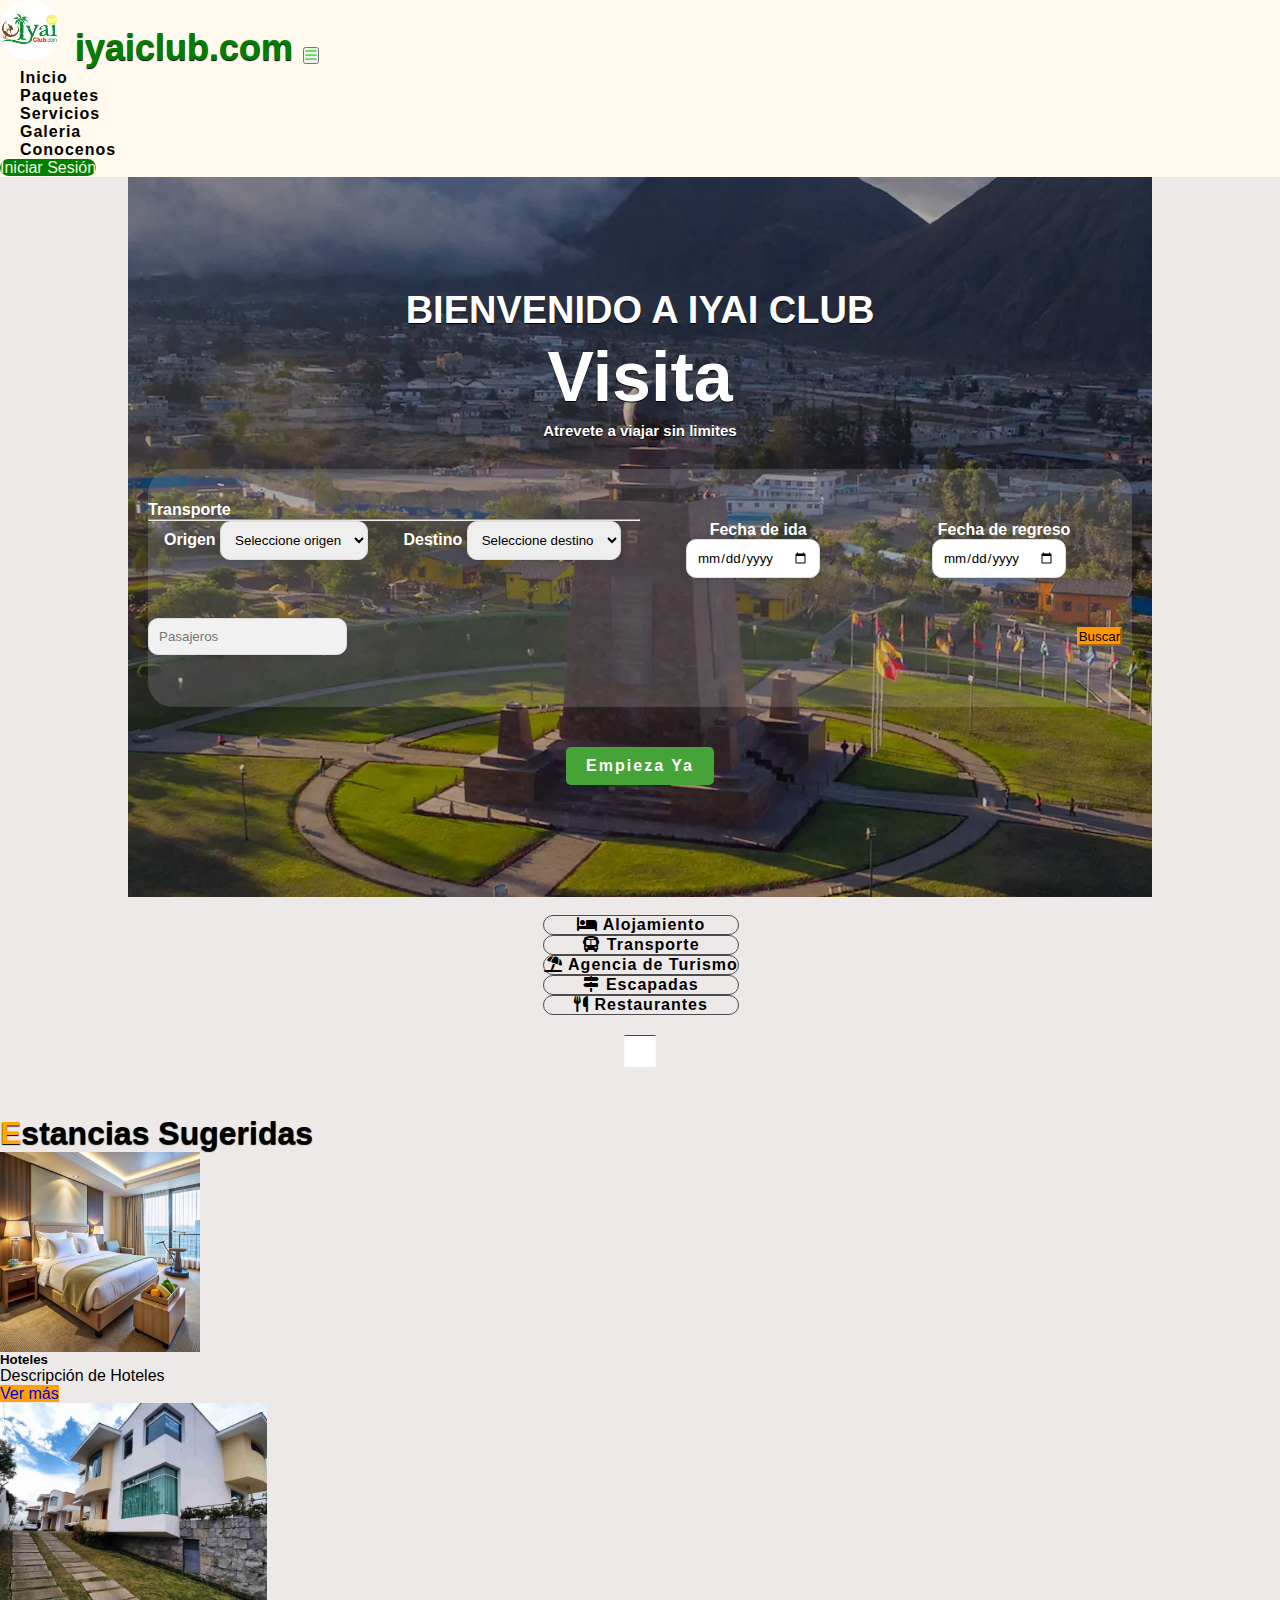
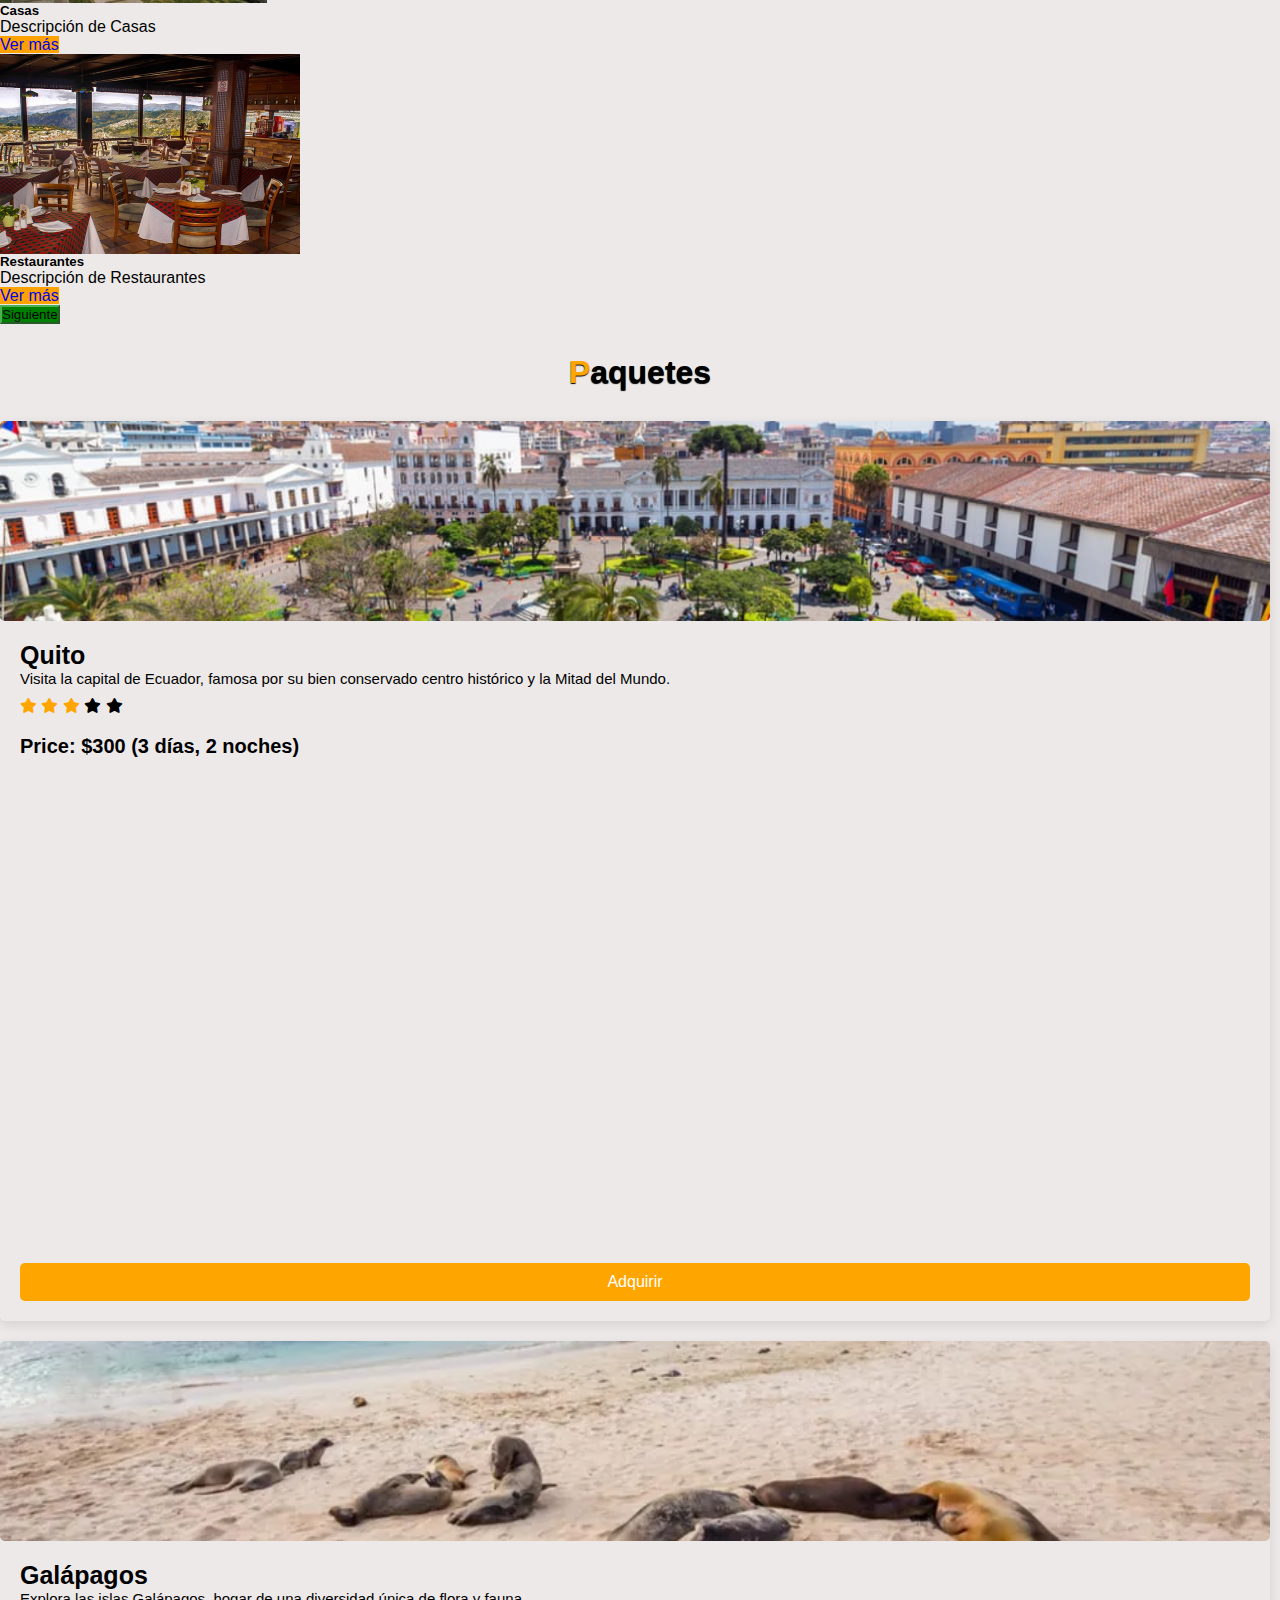
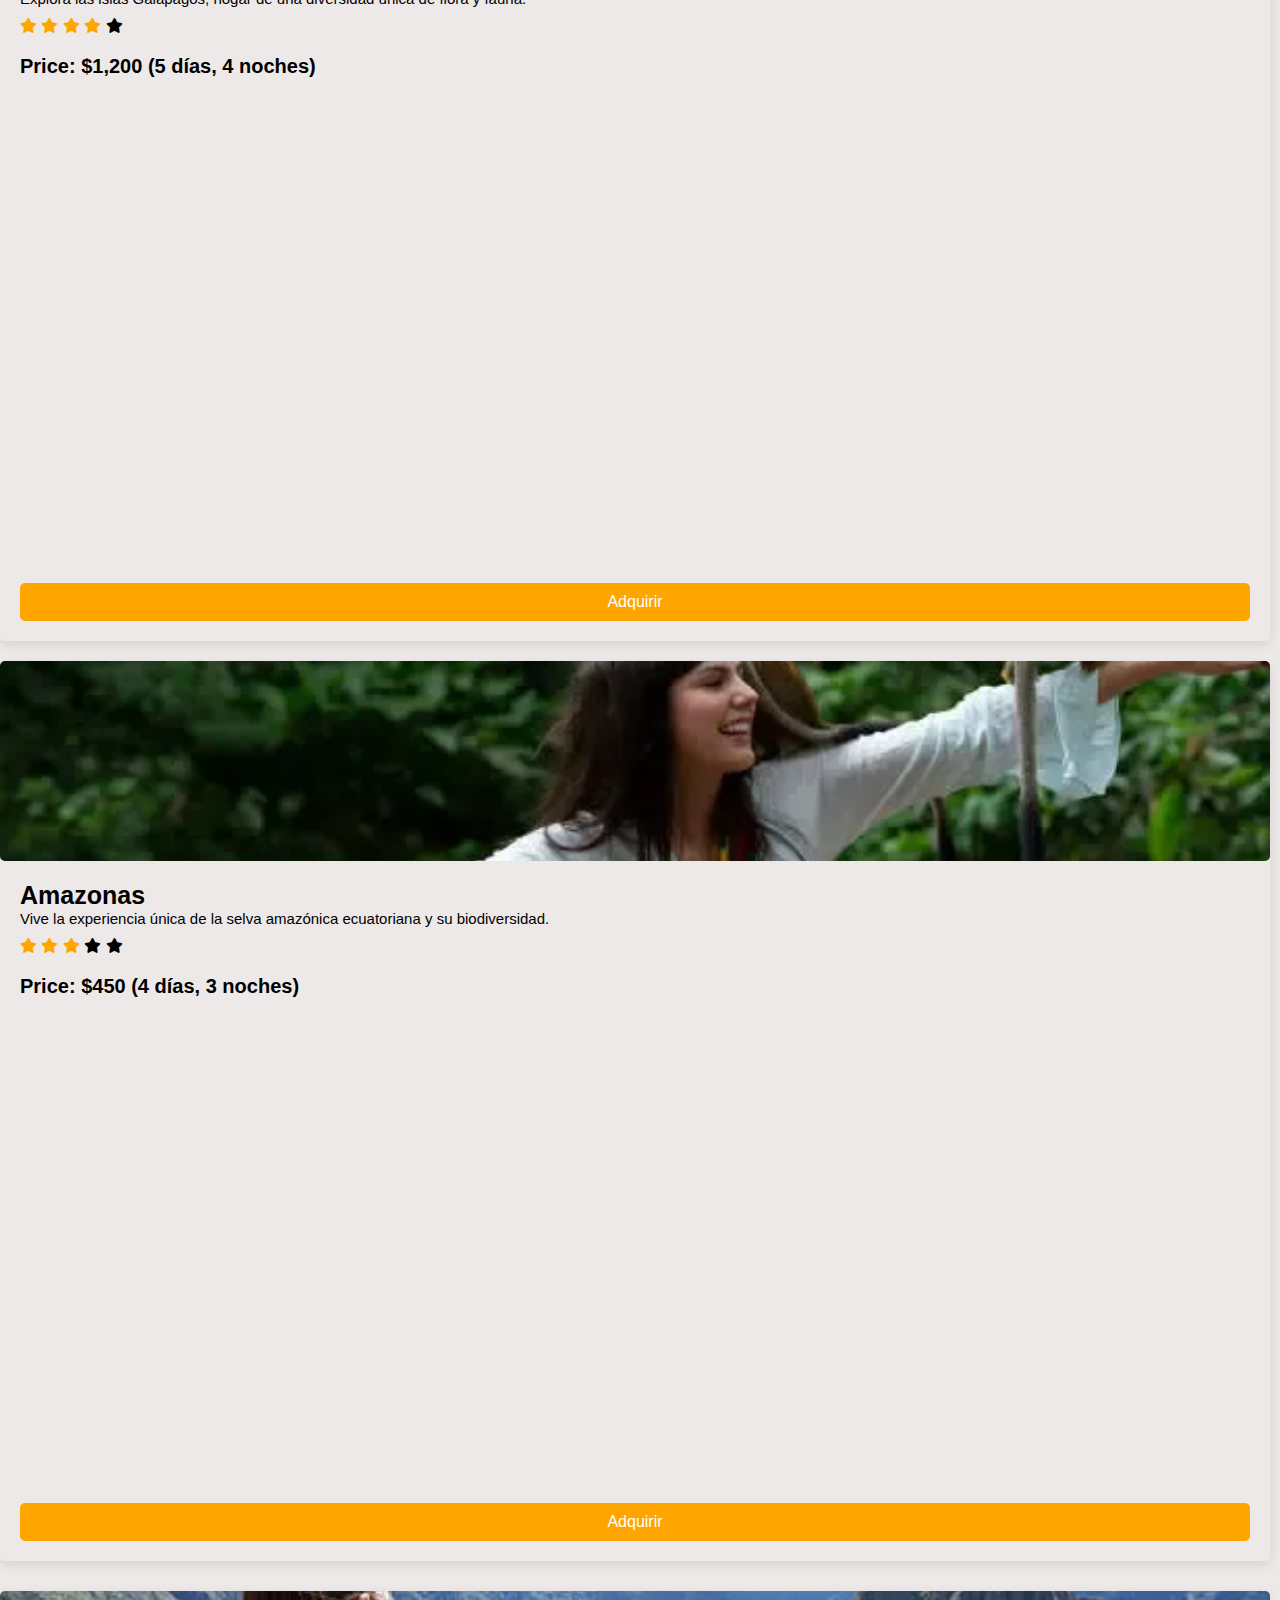
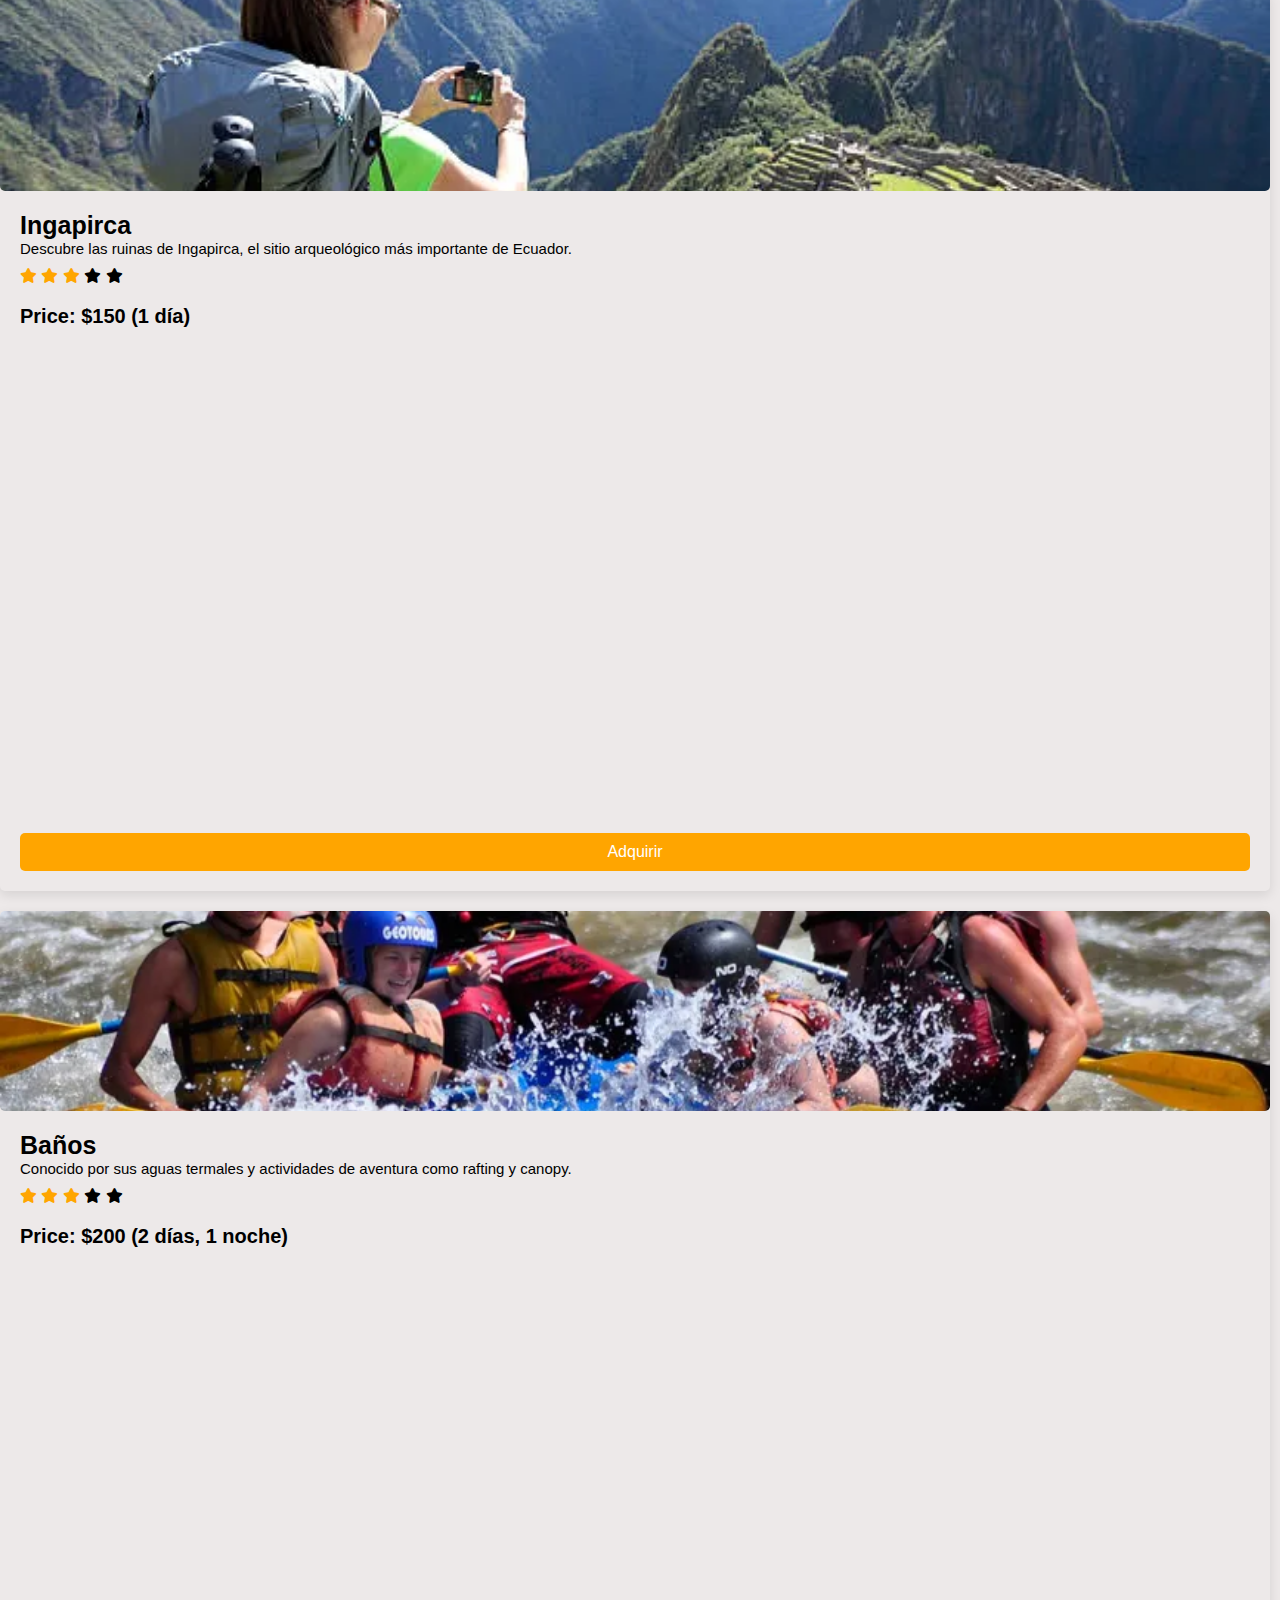
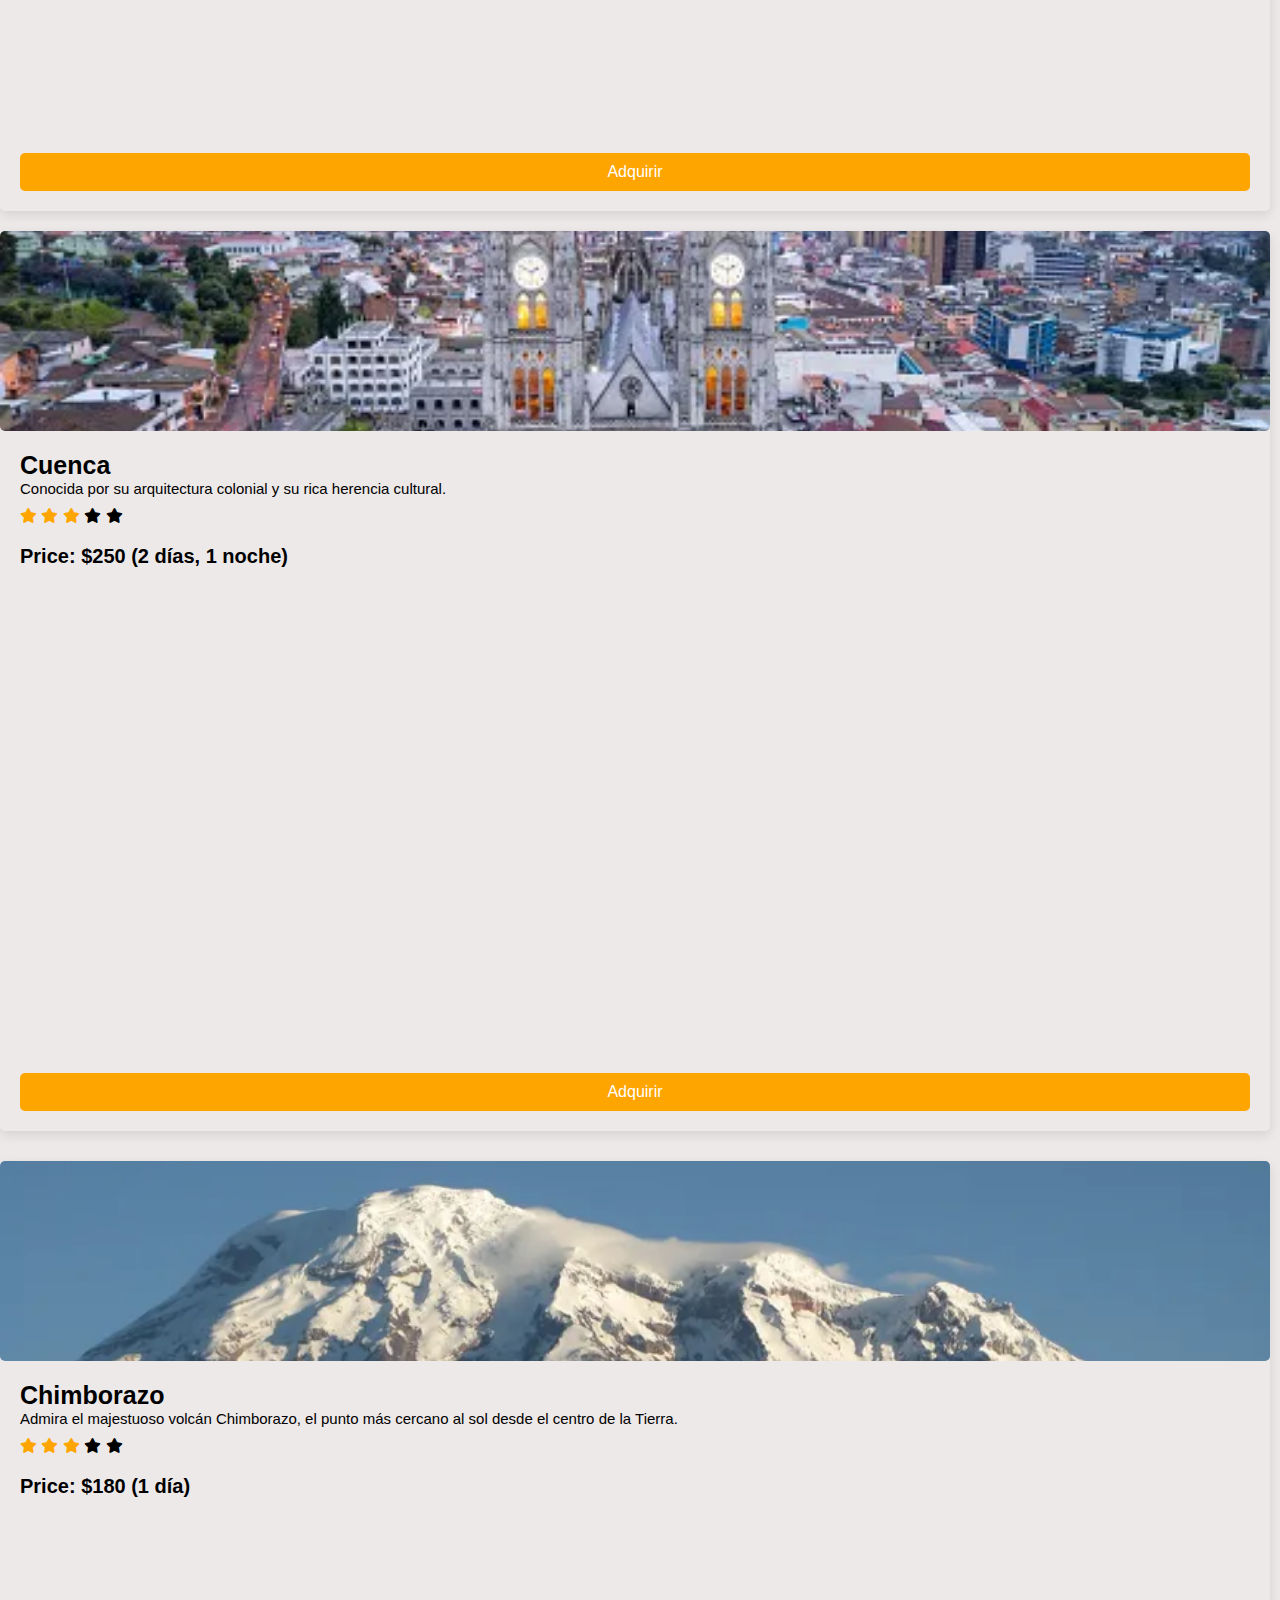
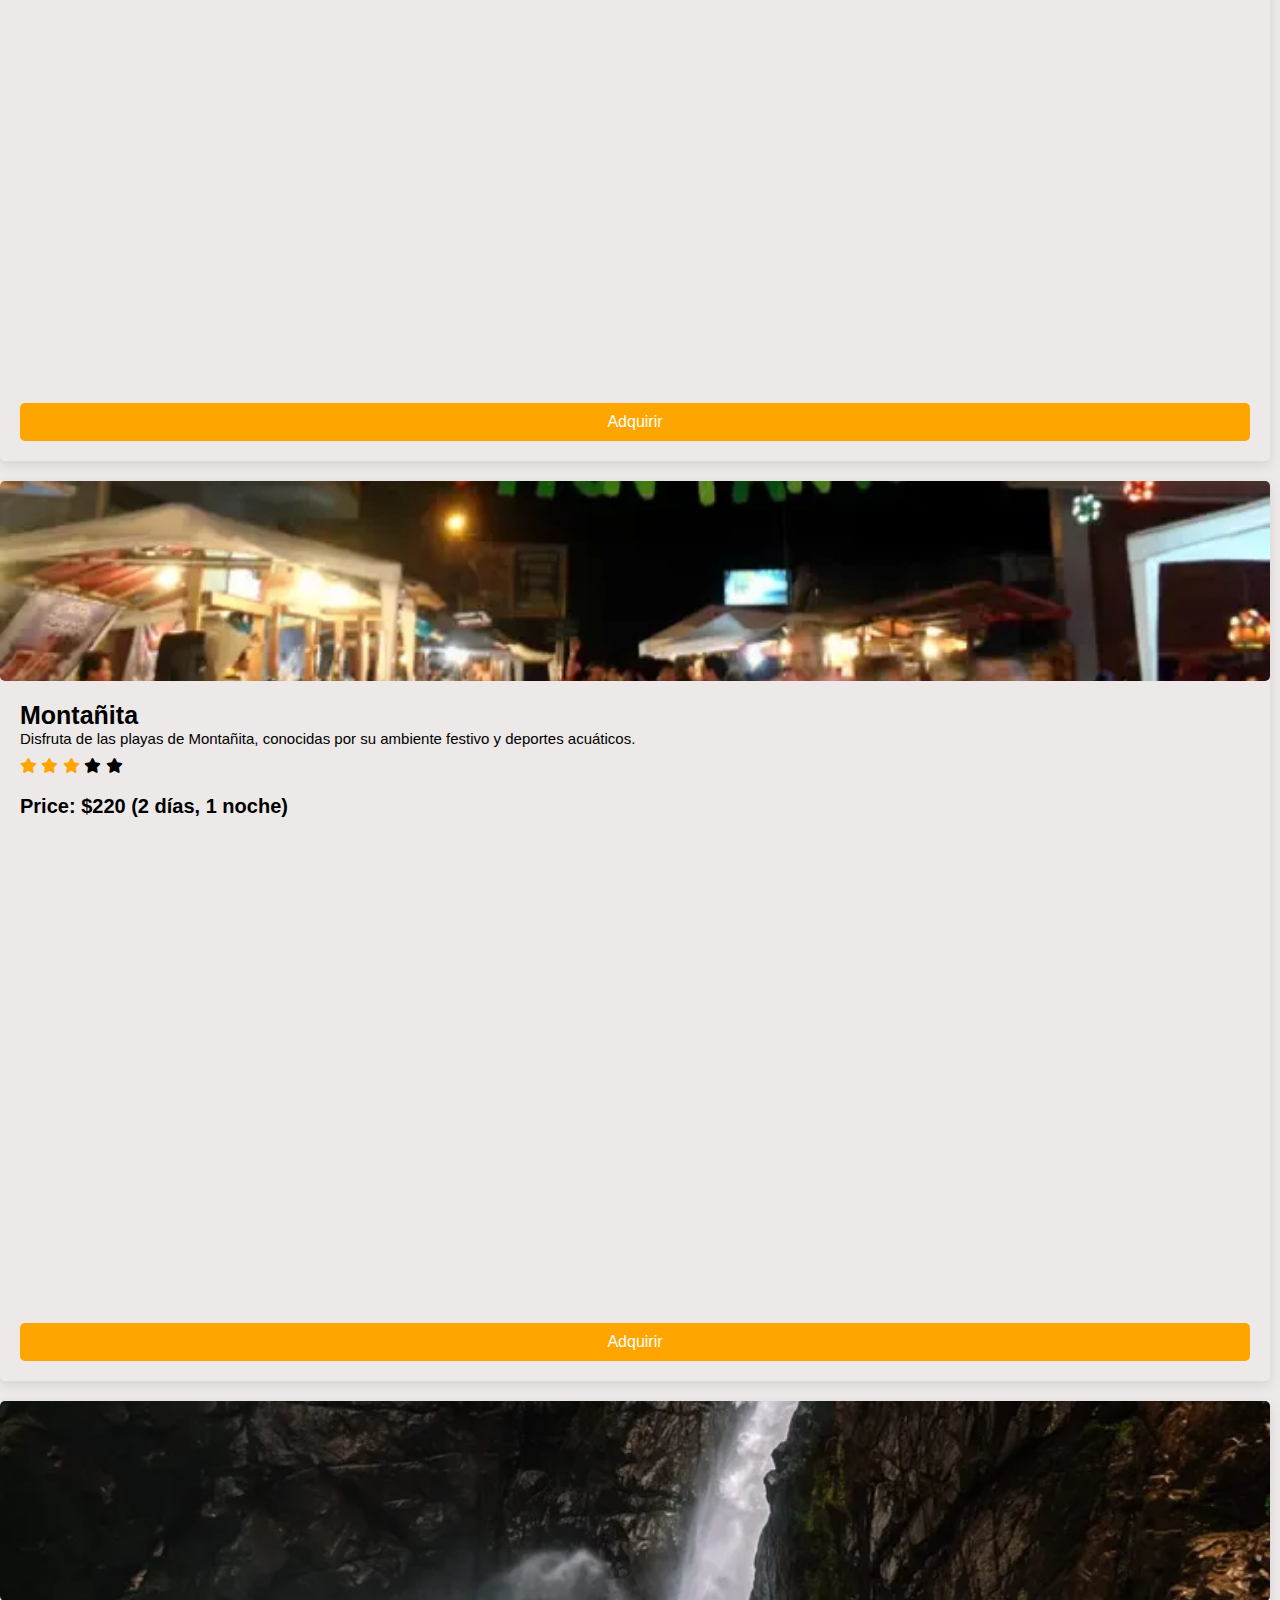
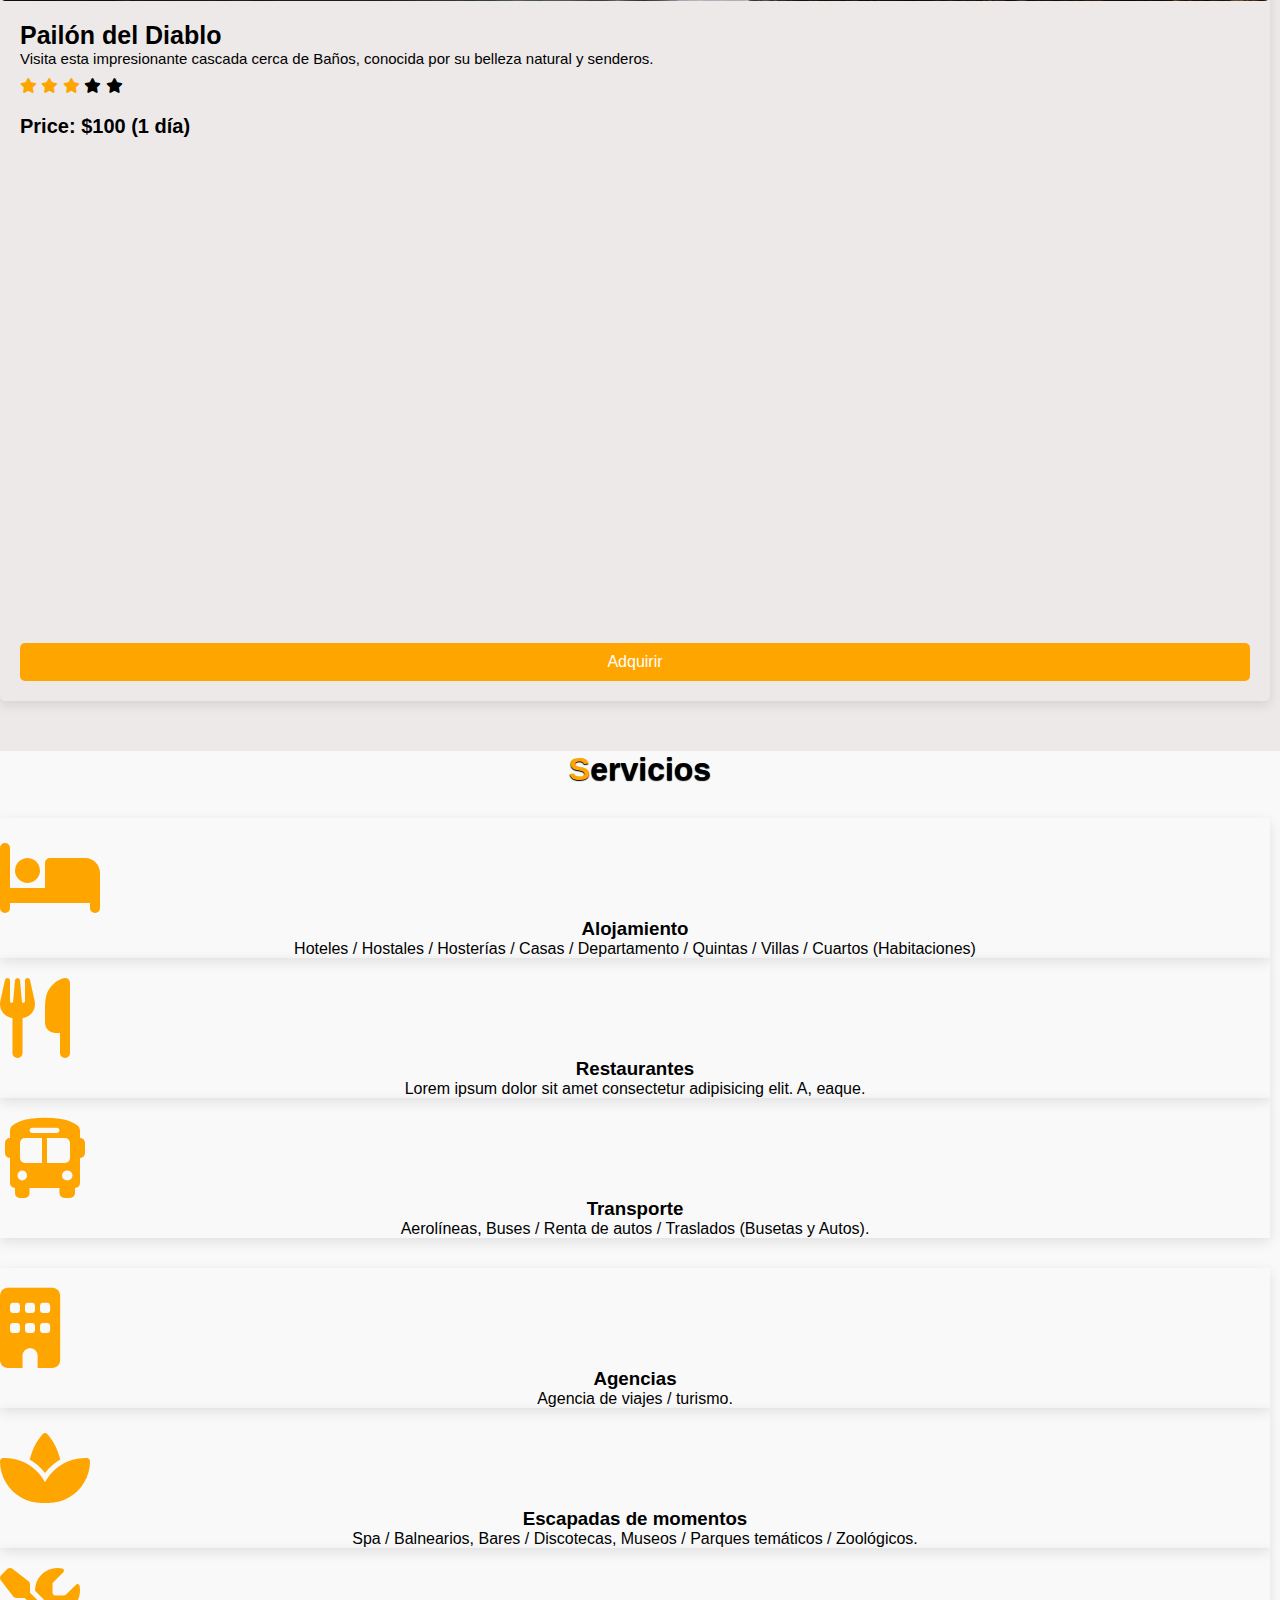
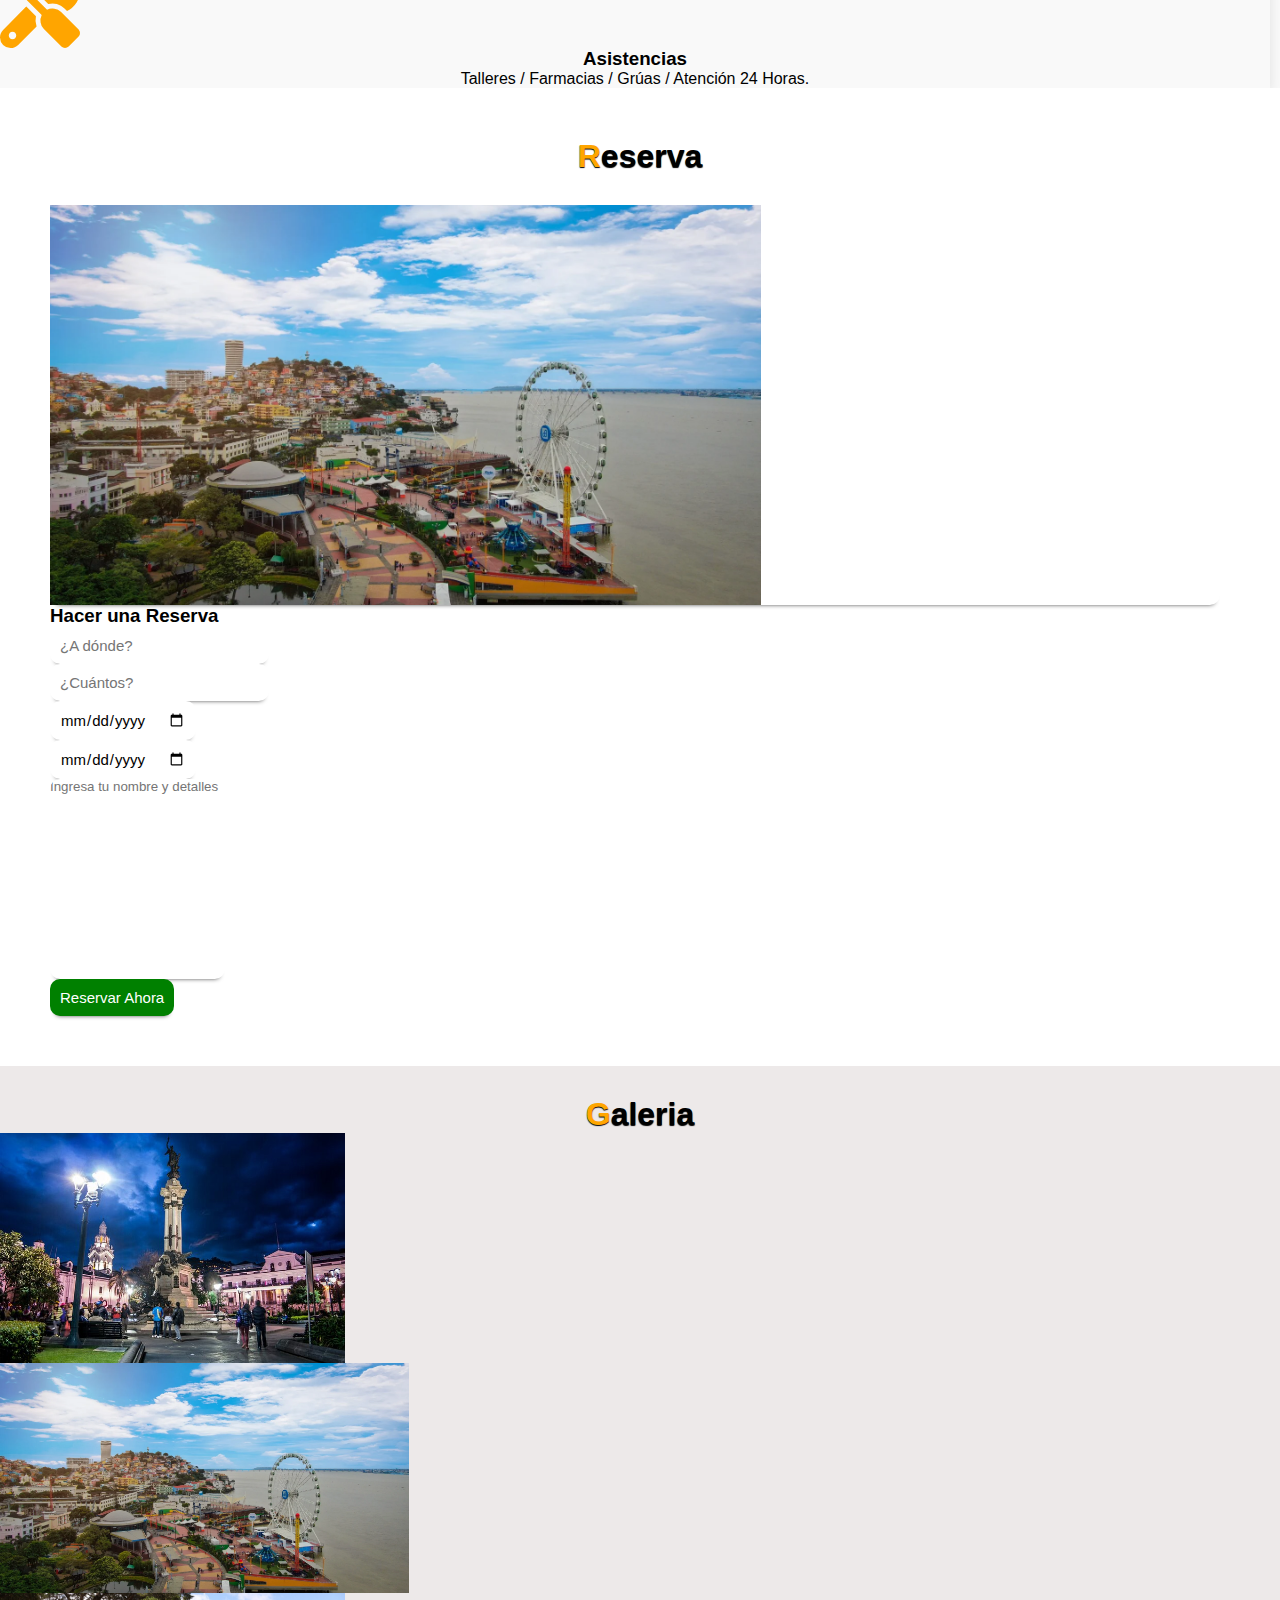
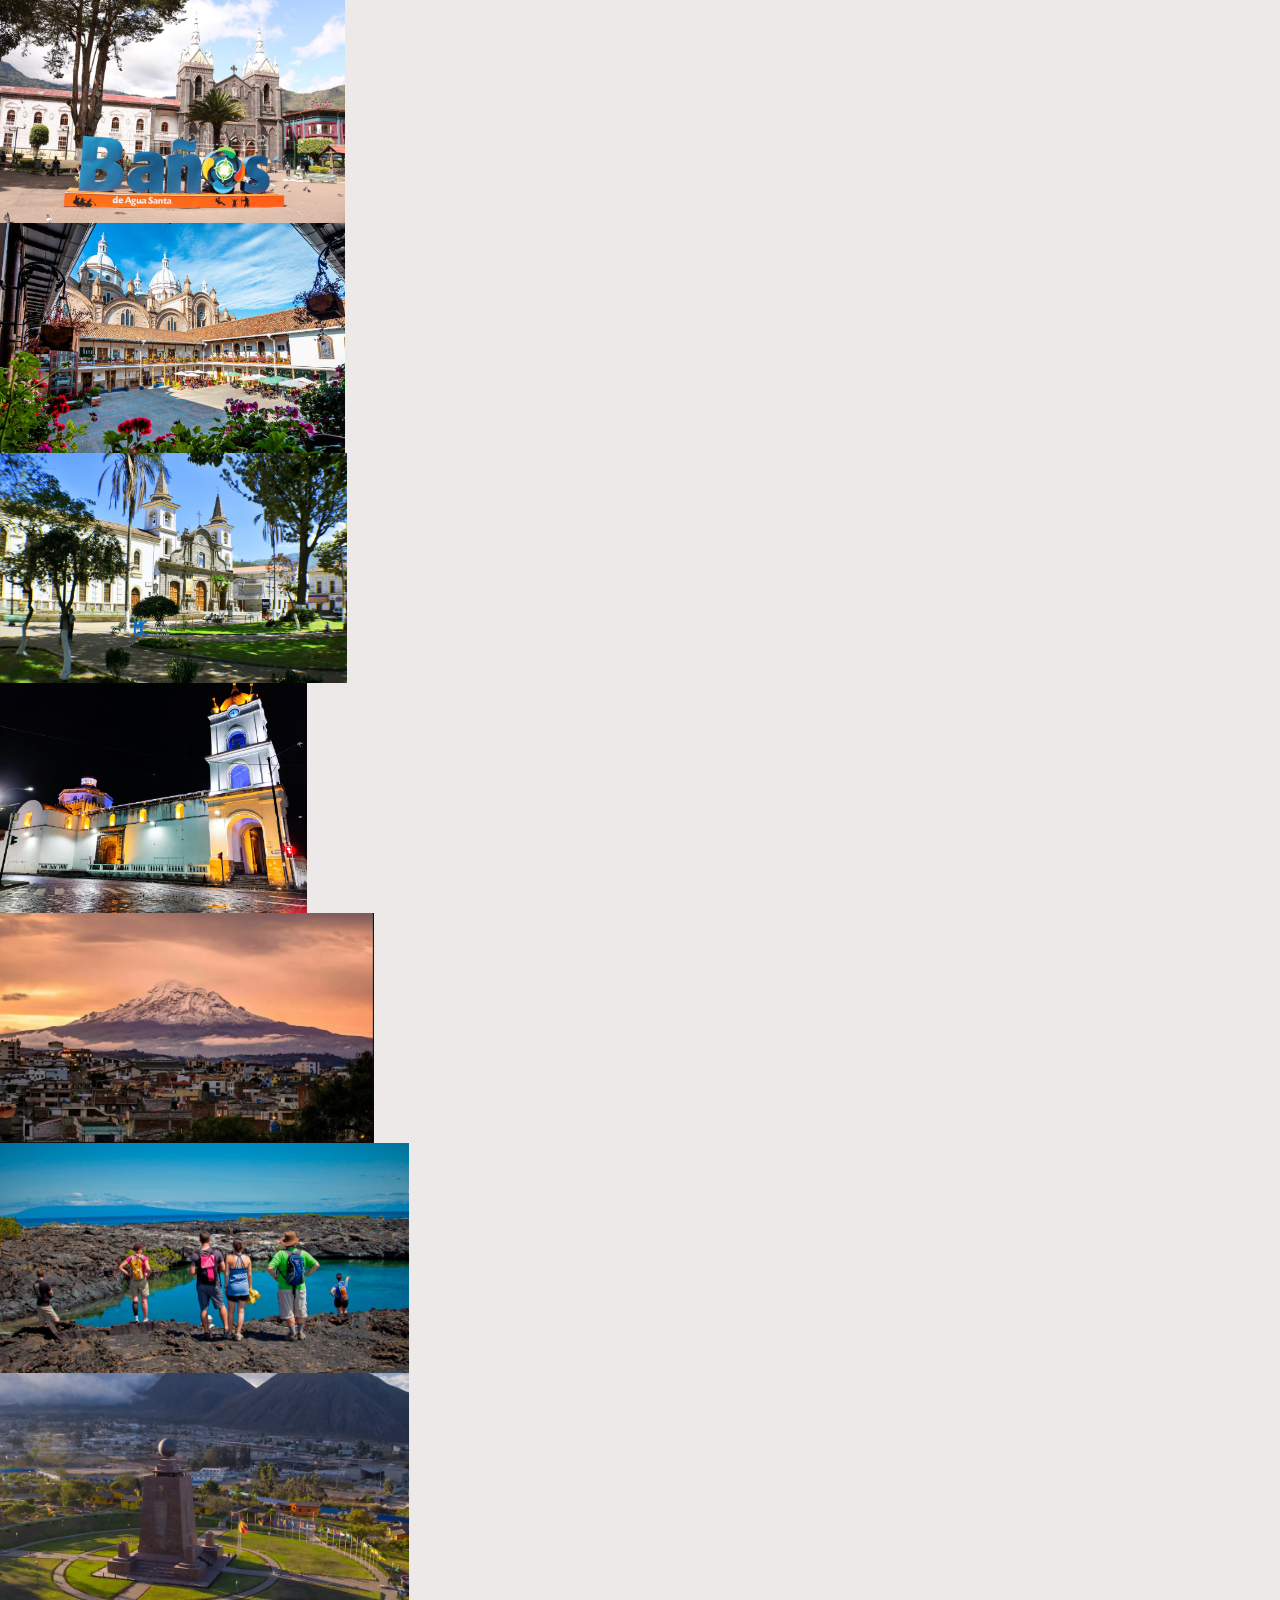
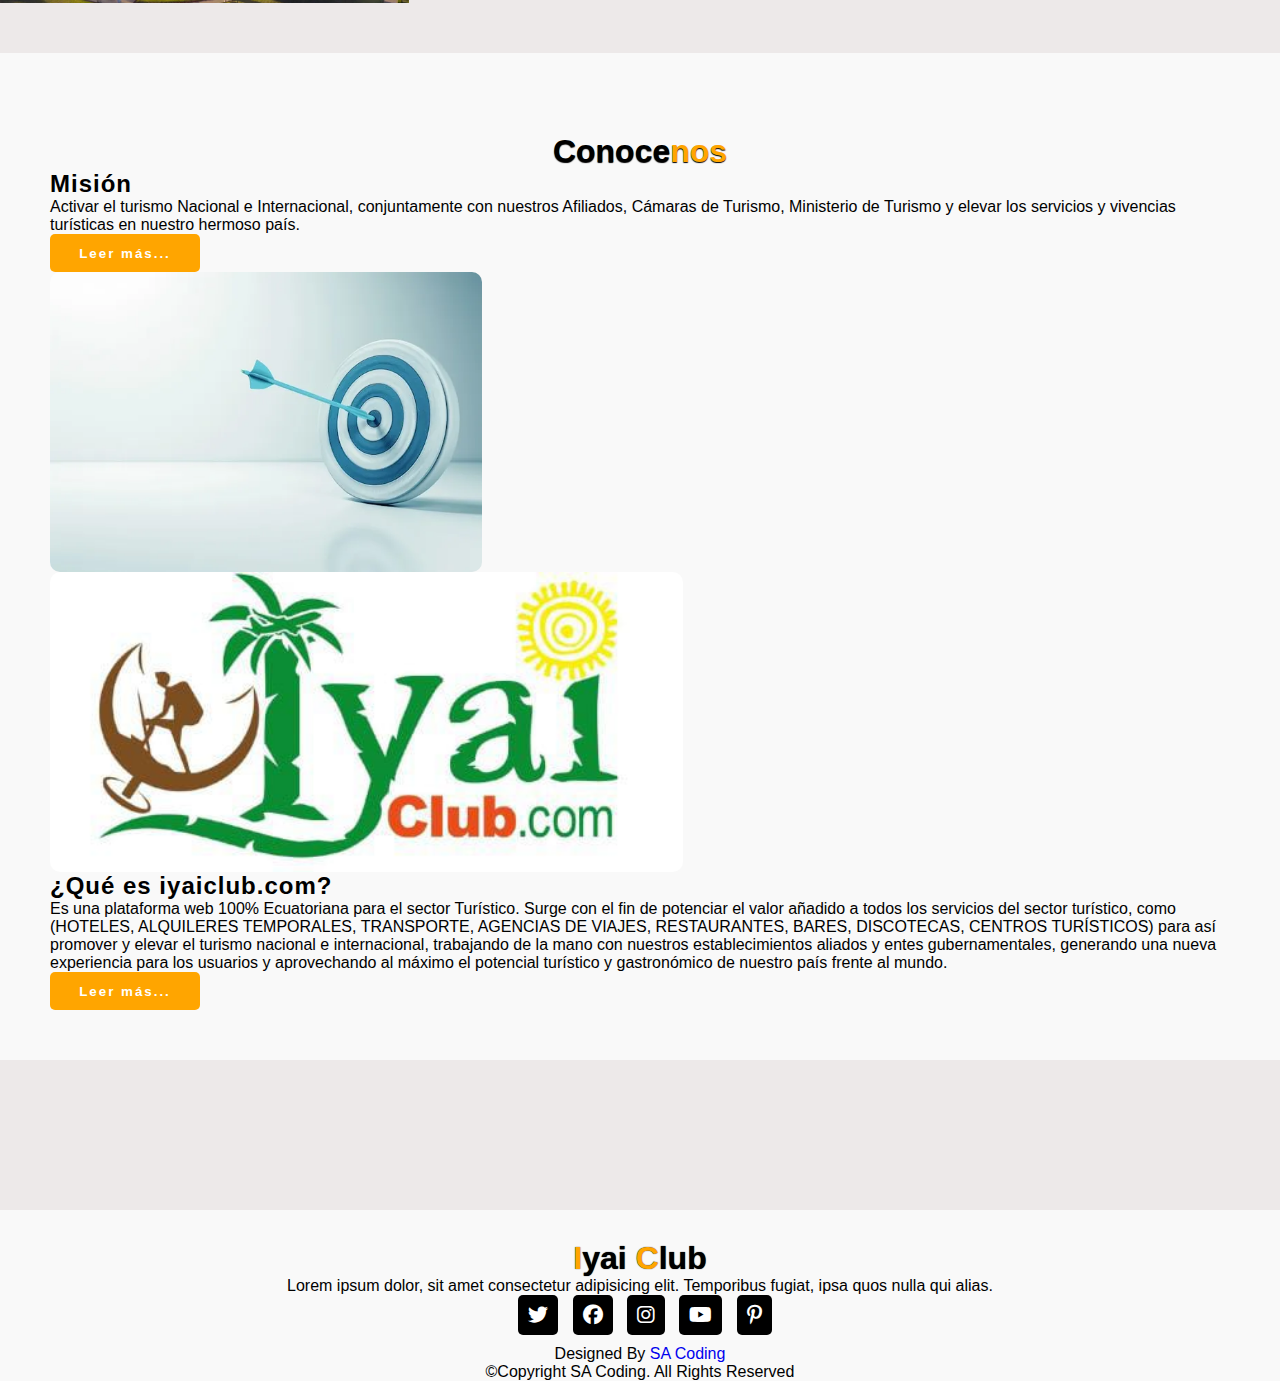
<file: index.html>
<html lang="es">
<head>
    <meta charset="UTF-8">
    <meta http-equiv="X-UA-Compatible" content="IE=edge">
    <meta name="viewport" content="width=device-width, initial-scale=1.0">
    <title>Iyai Club</title>

    <link rel="stylesheet" href="style.css">

    <!-- Bootstrap Link -->
    <link href="https://cdn.jsdelivr.net/npm/bootstrap@5.0.2/dist/css/bootstrap.min.css" rel="stylesheet" integrity="sha384-EVSTQN3/azprG1Anm3QDgpJLIm9Nao0Yz1ztcQTwFspd3yD65VohhpuuCOmLASjC" crossorigin="anonymous">
    <!-- Bootstrap Link -->


    <!-- Font Awesome Cdn -->
    <link rel="stylesheet" href="https://cdnjs.cloudflare.com/ajax/libs/font-awesome/6.2.1/css/all.min.css">
    <!-- Icon Windonws -->
    <link rel="icon" href="./Iconos/logoredondo.png" type="image/x-icon">


    <!-- Google Fonts -->
    <link rel="preconnect" href="https://fonts.googleapis.com">
    <link rel="preconnect" href="https://fonts.gstatic.com" crossorigin>
    <link href="https://fonts.googleapis.com/css2?family=Roboto:wght@500&display=swap" rel="stylesheet">
    <!-- Google Fonts -->
</head>
<body>

     <!-- Navbar Start -->
     <nav class="navbar navbar-expand-lg" id="navbar">
      <div class="container">
        <a class="navbar-brand" href="index.html" id="logo">
          <img src="./Iconos/logoredondo.png" alt="Logo" class="icon-avion" style="height: 60px; margin-right: 5px;">
          <span></span><span class="iyai-text">iyaiclub.com</span> <span class="club-text"></span><span class="club-text" style="color: green !important;"></span>
      </a>
      
          <button class="navbar-toggler" type="button" data-bs-toggle="collapse" data-bs-target="#mynavbar">
              <span><i class="fa-solid fa-bars"></i></span>
          </button>
          <div class="collapse navbar-collapse" id="mynavbar">
              <ul class="navbar-nav me-auto">
                  <li class="nav-item">
                      <a class="nav-link active" href="index.html">Inicio</a>
                  </li>
                  <li class="nav-item">
                      <a class="nav-link" href="#??"></a>
                  </li>
                  <li class="nav-item">
                      <a class="nav-link" href="#paquetes">Paquetes</a>
                  </li>
                  <li class="nav-item">
                      <a class="nav-link" href="#servicios">Servicios</a>
                  </li>
                  <li class="nav-item">
                      <a class="nav-link" href="#galeria">Galeria</a>
                  </li>
                  <li class="nav-item">
                      <a class="nav-link" href="#conocenos">Conocenos</a>
                  </li>
              </ul>
                <a class="nav-link iniciarsession" style="color: beige;" href="./login.html">Iniciar Sesión</a>

          </div>
      </div>
  </nav>

  <!-- Navbar End -->





    <!-- Home Section Start -->
    <div class="home">
        <div class="content">
            <h5>BIENVENIDO A IYAI CLUB</h5>
            <h1>Visita <span class="changecontent"></span></h1>
            <p>Atrevete a viajar sin limites </p>
            <form class="d-flex">

              <div class="container py-5" style="background-color: #ffffff25; border-radius: 25px; padding-top: 2rem !important; padding-bottom: 2rem !important;">
                <form>
                  <h4 style="color: #fff; align-items: start; text-align: start;">Transporte</h4>
                  <hr style="width: 50%; color: #fff;">
                  <div class="form-row">
                    <!-- Origen -->
                    <div class="form-group">
                      <label for="origen">Origen</label>
                      <select id="origen" class="form-select">
                        <option value="">Seleccione origen</option>
                        <option value="quito">Quito</option>
                        <option value="guayaquil">Guayaquil</option>
                        <option value="cuenca">Cuenca</option>
                      </select>
                    </div>
              
                    <!-- Destino -->
                    <div  class="form-group">
                      <label for="destino">Destino</label>
                      <select id="destino" class="form-select">
                        <option value="">Seleccione destino</option>
                        <option value="quito">Quito</option>
                        <option value="guayaquil">Guayaquil</option>
                        <option value="cuenca">Cuenca</option>
                      </select>
                    </div>
              
                    <!-- Fecha de ida -->
                    <div class="form-group">
                      <label for="fecha-ida">Fecha de ida</label>
                      <input style="cursor: pointer;" type="date" id="fecha-ida" class="form-control">
                    </div>
              
                    <!-- Fecha de regreso -->
                    <div class="form-group">
                      <label for="fecha-regreso">Fecha de regreso</label>
                      <input style="cursor: pointer;" type="date" id="fecha-regreso" class="form-control">
                    </div>
              
                    <!-- Pasajeros y Buscar -->
                    <div class="form-group passenger-container" onclick="togglePassengerSelector()">
                      <div class="d-flex">
                        <!-- Input para mostrar "Pasajeros" -->
                        <input type="text" class="form-control mr-3" id="pasajeros" placeholder="Pasajeros" readonly>
                      </div>
                      <button style="margin-top: 20px;" type="button" class="btn btn-warning ml-3" onclick="togglePassengerSelector()">Buscar</button>
                    </div>
                  </div>
              
                  <!-- Rango de Pasajeros desplegable -->
                  <div class="passenger-selector" id="passengerSelector">
                    <div class="counter-group">
                      <label for="adultos">Adultos (18+):</label>
                      <div class="d-flex align-items-center">
                        <button type="button" class="btn btn-outline-secondary" onclick="changeCount('adultos', -1)">-</button>
                        <input type="number" id="adultos" class="form-control mx-2" value="0" min="0" readonly>
                        <button type="button" class="btn btn-outline-secondary" onclick="changeCount('adultos', 1)">+</button>
                      </div>
                    </div>
                    <div class="counter-group">
                      <label for="menores">Menores (&lt;18):</label>
                      <div class="d-flex align-items-center">
                        <button type="button" class="btn btn-outline-secondary" onclick="changeCount('menores', -1)">-</button>
                        <input type="number" id="menores" class="form-control mx-2" value="0" min="0" readonly>
                        <button type="button" class="btn btn-outline-secondary" onclick="changeCount('menores', 1)">+</button>
                      </div>
                    </div>
                    <div class="counter-group">
                      <label for="terceraEdad">Tercera Edad (60+):</label>
                      <div class="d-flex align-items-center">
                        <button type="button" class="btn btn-outline-secondary" onclick="changeCount('terceraEdad', -1)">-</button>
                        <input type="number" id="terceraEdad" class="form-control mx-2" value="0" min="0" readonly>
                        <button type="button" class="btn btn-outline-secondary" onclick="changeCount('terceraEdad', 1)">+</button>
                      </div>
                    </div>
                    <button type="button" class="btn btn-danger" onclick="togglePassengerSelector()">Aplicar</button>
                  </div>
                </form>
              </div>
              
              <script src="https://cdn.jsdelivr.net/npm/bootstrap@5.3.1/dist/js/bootstrap.bundle.min.js"></script>
              <script>
                function togglePassengerSelector() {
                  const selector = document.getElementById('passengerSelector');
                  selector.classList.toggle('active');
                }
              
                function changeCount(id, delta) {
                  const input = document.getElementById(id);
                  const newValue = Math.max(0, parseInt(input.value) + delta);
                  input.value = newValue;
                }
              </script>
<style>
 .form-row {
      display: flex;
      justify-content: space-between;
      flex-wrap: wrap;
    }
    .form-group {
      flex: 1 1 18%;
      margin-right: 1%;
      margin-bottom: 20px;
    }
    .form-group select, .form-group input {
      border-radius: 10px;
      box-shadow: 0 0 10px rgba(0, 0, 0, 0.1);
      border: 1px solid #ddd;
    }
    .btn-primary {
      background-color: #4caf50;
      border-color: #4caf50;
    }
    .btn-primary:hover {
      background-color: #45a049;
      border-color: #45a049;
    }
    .btn-warning {
      background-color: #ff9800;
      border-color: #ff9800;
    }
    .btn-warning:hover {
      background-color: #e68900;
      border-color: #e68900;
    }
    .passenger-selector {
      display: none;
      position: absolute;
      top: 50%;
      left: 70%;
      transform: translateY(-50%);
      background-color: #ffffffe3;
      border: 1px solid #ddd;
      padding: 20px;
      border-radius: 10px;
      box-shadow: 0px 4px 10px rgba(0, 0, 0, 0.1);
      z-index: 10;
      width: 300px;
    }
    .passenger-selector.active {
      display: block;
    }
    .counter-group {
      margin-bottom: 15px;
    }
    .counter-group label {
      font-weight: bold;
      color: #00000098;
    }
    .counter-group .btn {
      border-radius: 50%;
      padding: 10px 15px;
      font-size: 18px;
      color: #fff;
      background-color: #79948a8d;
      border: none;
    }
    .counter-group .btn:hover {
      background-color: #e68900;
    }
    .counter-group input {
      width: 60px;
      text-align: center;
      font-size: 18px;
      border-radius: 5px;
      border: 1px solid #ddd;
    }
    .counter-group input:readonly {
      background-color: #f1f1f177;
    }
    .form-group label {
      font-weight: bold;
      color: #ffffff;
    }
    .form-group input, .form-group select {
      padding: 10px;
    }
    /* Estilo para el contenedor de Pasajeros y Buscar */
    .form-group.passenger-container {
      display: flex;
      justify-content: space-between;
      align-items: center;
      width: 100%;
    }
    .form-group.passenger-container input {
      background-color: #f1f1f1;
      cursor: pointer;
    }
</style>
            <a href="#book" id="empezar" >Empieza Ya</a>
        </div>
    </div>
    <!-- Home Section End -->

     <!--SubMenu-->
    <br>
     <div class="container" style="
      display: flex;
      flex-direction: column;
      align-items: center; /* Centra horizontalmente */
      justify-content: center; /* Centra verticalmente */
      text-align: center; /* Centra el texto */
  ">
    <ul class="nav nav-pills nav-menu">
      <li class="nav-item submenu">
          <a class="nav-link" href="#" onclick="showOptions(event, 'alojamiento')">
              <i class="fas fa-bed"></i> Alojamiento
          </a>
      </li>
      <li class="nav-item submenu">
          <a class="nav-link" href="#" onclick="showOptions(event, 'transporte')">
              <i class="fas fa-bus"></i> Transporte
          </a>
      </li>
      <li class="nav-item submenu">
          <a class="nav-link" href="#" onclick="showOptions(event, 'agenciaTurismo')">
              <i class="fas fa-umbrella-beach"></i> Agencia de Turismo
          </a>
      </li>
      <li class="nav-item submenu">
          <a class="nav-link" href="#" onclick="showOptions(event, 'escapadas')">
              <i class="fas fa-map-signs"></i> Escapadas
          </a>
      </li>
      <li class="nav-item submenu">
          <a class="nav-link" href="#" onclick="showOptions(event, 'restaurantes')">
              <i class="fas fa-utensils"></i> Restaurantes
          </a>
      </li>
  </ul>
  
  
      <div class="options-bar" id="optionsBar">
          <!-- Opciones se llenarán aquí -->
      </div>
      <br>
  </div>

  
  <!-- Scripts de Bootstrap y jQuery -->
  <script src="https://code.jquery.com/jquery-3.6.0.min.js"></script>
  <script src="https://cdn.jsdelivr.net/npm/@popperjs/core@2.9.3/dist/umd/popper.min.js"></script>
  <script src="https://stackpath.bootstrapcdn.com/bootstrap/5.1.3/js/bootstrap.min.js"></script>
  <!--script del submenu-->
  <script>
   function showOptions(event, category) {
    event.preventDefault(); // Evita que la página se desplace al inicio

    let options = [];

    switch (category) {
        case 'alojamiento':
            options = [
                { name: 'Hotel', icon: 'fas fa-hotel' },
                { name: 'Casas', icon: 'fas fa-home' },
                { name: 'Fincas', icon: 'fas fa-tree' },
                { name: 'Villas', icon: 'fas fa-house-user' }
            ];
            break;
        case 'transporte':
            options = [
                { name: 'Taxi', icon: 'fas fa-taxi' },
                { name: 'Bus', icon: 'fas fa-bus' },
                { name: 'Alquiler de coches', icon: 'fas fa-car' }
            ];
            break;
        case 'agenciaTurismo':
            options = [
                { name: 'Tours', icon: 'fas fa-suitcase-rolling' },
                { name: 'Paquetes', icon: 'fas fa-plane-departure' }
            ];
            break;
        case 'escapadas':
            options = [
                { name: 'Escapadas de fin de semana', icon: 'fas fa-weekend' },
                { name: 'Escapadas de un día', icon: 'fas fa-sun' }
            ];
            break;
        case 'restaurantes':
            options = [
                { name: 'Comida rápida', icon: 'fas fa-hamburger' },
                { name: 'Cocina gourmet', icon: 'fas fa-utensils' }
            ];
            break;
        default:
            options = [];
    }

    // Limpia la barra de opciones y añade nuevas
    const optionsBar = document.getElementById('optionsBar');
    optionsBar.innerHTML = ''; // Limpia el contenido anterior
    options.forEach(option => {
        const button = document.createElement('button');
        button.className = 'option-button';
        button.innerHTML = `<i class="${option.icon}"></i>${option.name}`;
        button.onclick = () => alert(`Has seleccionado: ${option.name}`); // Acción al hacer clic
        optionsBar.appendChild(button);
    });
}

  </script>
  
<!--caqrucel de Hoteles-->
<div class="container mt-5">
  <div class="main-txt" >
    <h1 style="text-align: start;"><span>E</span>stancias Sugeridas</h1>
  </div>
  <div class="slider-container">
      <div class="row" id="card-slider">
          <!-- Las tarjetas se insertarán aquí dinámicamente -->
      </div>
  </div>
  <button id="next" class="btn btn-primary mt-4" style="background-color: green;">Siguiente</button>
</div>

<!-- JS de Bootstrap y jQuery -->
<script src="https://code.jquery.com/jquery-3.5.1.slim.min.js"></script>
<script src="https://cdn.jsdelivr.net/npm/@popperjs/core@2.9.3/dist/umd/popper.min.js"></script>
<script src="https://stackpath.bootstrapcdn.com/bootstrap/4.5.2/js/bootstrap.min.js"></script>
<script>
    const cards = [
        { title: "Hoteles", img: "./imagenesCarucel1/Hoteles.png", description: "Descripción de Hoteles" },
        { title: "Casas", img: "./imagenesCarucel1/casas.png", description: "Descripción de Casas" },
        { title: "Restaurantes", img: "./imagenesCarucel1/Restaurantes.png", description: "Descripción de Restaurantes" },
        { title: "Autos", img: "./imagenesCarucel1/Autos.png", description: "Descripción de Autos" },
        { title: "Turismo", img: "./imagenesCarucel1/Turismo.png", description: "Descripción de Turismo" },
        { title: "Escapadas", img: "./imagenesCarucel1/Escapadas.png", description: "Descripción de Escapadas" },
        { title: "Fincas", img: "./imagenesCarucel1/Finca.png", description: "Descripción de Finca" },
        { title: "Villas", img: "./imagenesCarucel1/Villa.png", description: "Descripción de Villa" }
    ];
    let currentIndex = 0;

const cardSlider = document.getElementById('card-slider');

function updateSlider() {
    // Limita el número de cards a mostrar a 3
    const cardsToShow = cards.slice(currentIndex, currentIndex + 3);
    cardSlider.innerHTML = cardsToShow.map(card => `
        <div class="col">
            <div class="card text-center">
                <img src="${card.img}" class="card-img-top" alt="${card.title}">
                <div class="card-body">
                    <h5 class="card-title">${card.title}</h5>
                    <p class="card-text">${card.description}</p>
                    <a href="#" class="btn color btn-secondary">Ver más</a>
                </div>
            </div>
        </div>
    `).join('');
}

function nextSlide() {
    // Aumenta el índice y reinicia si llega al final
    currentIndex = (currentIndex + 1) % (cards.length - 2);
    updateSlider();
}

// Configura el avance automático cada 2 segundos
setInterval(nextSlide, 2000);

// Manejador de eventos para el botón "Siguiente"
document.getElementById('next').addEventListener('click', nextSlide);

// Inicializa el slider
updateSlider();
</script>
<!--fin del carucel de hoteles-->

<!-- Section Packages Start -->
<section class="packages" id="paquetes">
  <div class="container">
    
    <div class="main-txt">
      <h1><span>P</span>aquetes</h1>
    </div>

    <div class="row" style="margin-top: 30px;">

      <div class="col-md-4 py-3 py-md-0">
        <div class="card">
          <img src="ftsPaquetes/PaqueteQuito.jpg" alt="Quito">
          <div class="card-body">
            <h3>Quito</h3>
            <p>Visita la capital de Ecuador, famosa por su bien conservado centro histórico y la Mitad del Mundo.</p>
            <div class="star">
              <i class="fa-solid fa-star checked"></i>
              <i class="fa-solid fa-star checked"></i>
              <i class="fa-solid fa-star checked"></i>
              <i class="fa-solid fa-star"></i>
              <i class="fa-solid fa-star"></i>
            </div>
            <h6>Price: <strong>$300</strong> (3 días, 2 noches)</h6>
            <a href="#book">Adquirir</a>
          </div>
        </div>
      </div>

      <div class="col-md-4 py-3 py-md-0">
        <div class="card">
          <img src="ftsPaquetes/PaqueteGalapagos.webp" alt="Galápagos">
          <div class="card-body">
            <h3>Galápagos</h3>
            <p>Explora las islas Galápagos, hogar de una diversidad única de flora y fauna.</p>
            <div class="star">
              <i class="fa-solid fa-star checked"></i>
              <i class="fa-solid fa-star checked"></i>
              <i class="fa-solid fa-star checked"></i>
              <i class="fa-solid fa-star checked"></i>
              <i class="fa-solid fa-star"></i>
            </div>
            <h6>Price: <strong>$1,200</strong> (5 días, 4 noches)</h6>
            <a href="#book">Adquirir</a>
          </div>
        </div>
      </div>

      <div class="col-md-4 py-3 py-md-0">
        <div class="card">
          <img src="ftsPaquetes/PaqueteAmazona.webp" alt="Amazonas">
          <div class="card-body">
            <h3>Amazonas</h3>
            <p>Vive la experiencia única de la selva amazónica ecuatoriana y su biodiversidad.</p>
            <div class="star">
              <i class="fa-solid fa-star checked"></i>
              <i class="fa-solid fa-star checked"></i>
              <i class="fa-solid fa-star checked"></i>
              <i class="fa-solid fa-star"></i>
              <i class="fa-solid fa-star"></i>
            </div>
            <h6>Price: <strong>$450</strong> (4 días, 3 noches)</h6>
            <a href="#book">Adquirir</a>
          </div>
        </div>
      </div>

    </div>

    <div class="row" style="margin-top: 30px;">

      <div class="col-md-4 py-3 py-md-0">
        <div class="card">
          <img src="ftsPaquetes/PaqueteIngapirca.webp" alt="Ingapirca">
          <div class="card-body">
            <h3>Ingapirca</h3>
            <p>Descubre las ruinas de Ingapirca, el sitio arqueológico más importante de Ecuador.</p>
            <div class="star">
              <i class="fa-solid fa-star checked"></i>
              <i class="fa-solid fa-star checked"></i>
              <i class="fa-solid fa-star checked"></i>
              <i class="fa-solid fa-star"></i>
              <i class="fa-solid fa-star"></i>
            </div>
            <h6>Price: <strong>$150</strong> (1 día)</h6>
            <a href="#book">Adquirir</a>
          </div>
        </div>
      </div>

      <div class="col-md-4 py-3 py-md-0">
        <div class="card">
          <img src="ftsPaquetes/PaqueteBaños.webp" alt="Baños">
          <div class="card-body">
            <h3>Baños</h3>
            <p>Conocido por sus aguas termales y actividades de aventura como rafting y canopy.</p>
            <div class="star">
              <i class="fa-solid fa-star checked"></i>
              <i class="fa-solid fa-star checked"></i>
              <i class="fa-solid fa-star checked"></i>
              <i class="fa-solid fa-star"></i>
              <i class="fa-solid fa-star"></i>
            </div>
            <h6>Price: <strong>$200</strong> (2 días, 1 noche)</h6>
            <a href="#book">Adquirir</a>
          </div>
        </div>
      </div>

      <div class="col-md-4 py-3 py-md-0">
        <div class="card">
          <img src="ftsPaquetes/PaqueteCuenca.webp" alt="Cuenca">
          <div class="card-body">
            <h3>Cuenca</h3>
            <p>Conocida por su arquitectura colonial y su rica herencia cultural.</p>
            <div class="star">
              <i class="fa-solid fa-star checked"></i>
              <i class="fa-solid fa-star checked"></i>
              <i class="fa-solid fa-star checked"></i>
              <i class="fa-solid fa-star"></i>
              <i class="fa-solid fa-star"></i>
            </div>
            <h6>Price: <strong>$250</strong> (2 días, 1 noche)</h6>
            <a href="#book">Adquirir</a>
          </div>
        </div>
      </div>
    </div>

    <div class="row" style="margin-top: 30px;">
      
      <div class="col-md-4 py-3 py-md-0">
        <div class="card">
          <img src="ftsPaquetes/PaqueteChimborazo.webp" alt="Chimborazo">
          <div class="card-body">
            <h3>Chimborazo</h3>
            <p>Admira el majestuoso volcán Chimborazo, el punto más cercano al sol desde el centro de la Tierra.</p>
            <div class="star">
              <i class="fa-solid fa-star checked"></i>
              <i class="fa-solid fa-star checked"></i>
              <i class="fa-solid fa-star checked"></i>
              <i class="fa-solid fa-star"></i>
              <i class="fa-solid fa-star"></i>
            </div>
            <h6>Price: <strong>$180</strong> (1 día)</h6>
            <a href="#book">Adquirir</a>
          </div>
        </div>
      </div>

      <div class="col-md-4 py-3 py-md-0">
        <div class="card">
          <img src="ftsPaquetes/PaqueteMontañita.webp" alt="Montañita">
          <div class="card-body">
            <h3>Montañita</h3>
            <p>Disfruta de las playas de Montañita, conocidas por su ambiente festivo y deportes acuáticos.</p>
            <div class="star">
              <i class="fa-solid fa-star checked"></i>
              <i class="fa-solid fa-star checked"></i>
              <i class="fa-solid fa-star checked"></i>
              <i class="fa-solid fa-star"></i>
              <i class="fa-solid fa-star"></i>
            </div>
            <h6>Price: <strong>$220</strong> (2 días, 1 noche)</h6>
            <a href="#book">Adquirir</a>
          </div>
        </div>
      </div>

      <div class="col-md-4 py-3 py-md-0">
        <div class="card">
          <img src="ftsPaquetes/PaquetePailonDiablo.webp" alt="Pailón del Diablo">
          <div class="card-body">
            <h3>Pailón del Diablo</h3>
            <p>Visita esta impresionante cascada cerca de Baños, conocida por su belleza natural y senderos.</p>
            <div class="star">
              <i class="fa-solid fa-star checked"></i>
              <i class="fa-solid fa-star checked"></i>
              <i class="fa-solid fa-star checked"></i>
              <i class="fa-solid fa-star"></i>
              <i class="fa-solid fa-star"></i>
            </div>
            <h6>Price: <strong>$100</strong> (1 día)</h6>
            <a href="#book">Adquirir</a>
          </div>
        </div>
      </div>
      
    </div>
  </div>
</section>
<!-- Section Packages End -->
<!-- Section Services Start -->
<section class="services" id="servicios">
  <div class="container">

    <div class="main-txt">
      <h1><span>S</span>ervicios</h1>
    </div>

    <div class="row" style="margin-top: 30px;">
      <div class="col-md-4 py-3 py-md-0">
        <div class="card">
          <i class="fas fa-bed"></i> <!-- Ícono para Alojamiento -->
          <div class="card-body">
            <h3>Alojamiento</h3>
            <p>Hoteles / Hostales / Hosterías / Casas / Departamento / Quintas / Villas / Cuartos (Habitaciones)</p>
          </div>
        </div>
      </div>

      <div class="col-md-4 py-3 py-md-0">
        <div class="card">
          <i class="fas fa-utensils"></i> <!-- Ícono para Restaurantes -->
          <div class="card-body">
            <h3>Restaurantes</h3>
            <p>Lorem ipsum dolor sit amet consectetur adipisicing elit. A, eaque.</p>
          </div>
        </div>
      </div>

      <div class="col-md-4 py-3 py-md-0">
        <div class="card">
          <i class="fas fa-bus"></i> <!-- Ícono para Transporte -->
          <div class="card-body">
            <h3>Transporte</h3>
            <p>Aerolíneas, Buses / Renta de autos / Traslados (Busetas y Autos).</p>
          </div>
        </div>
      </div>
    </div>

    <div class="row" style="margin-top: 30px;">
      <div class="col-md-4 py-3 py-md-0">
        <div class="card">
          <i class="fas fa-building"></i> <!-- Ícono para Agencias -->
          <div class="card-body">
            <h3>Agencias</h3>
            <p>Agencia de viajes / turismo.</p>
          </div>
        </div>
      </div>

      <div class="col-md-4 py-3 py-md-0">
        <div class="card">
          <i class="fas fa-spa"></i> <!-- Ícono para Escapadas de momentos -->
          <div class="card-body">
            <h3>Escapadas de momentos</h3>
            <p>Spa / Balnearios, Bares / Discotecas, Museos / Parques temáticos / Zoológicos.</p>
          </div>
        </div>
      </div>

      <div class="col-md-4 py-3 py-md-0">
        <div class="card">
          <i class="fas fa-tools"></i> <!-- Ícono para Asistencias -->
          <div class="card-body">
            <h3>Asistencias</h3>
            <p>Talleres / Farmacias / Grúas / Atención 24 Horas.</p>
          </div>
        </div>
      </div>
    </div>

  </div>
</section>
<!-- Section Services End -->





 

   <!-- Section Book Start -->
<section class="book" style="background-color: #fff;" id="reserva">
  <div class="container">
    <div class="main-text text-center mb-4">
      <h1><span>R</span>eserva</h1>
    </div>
    
    <div class="row align-items-center">
      <div class="col-md-6 py-3">
        <div class="card">
          <img src="./imagenes/guayaquil.png" alt="Guayaquil" class="card-img-top" style="height: 400px; object-fit: cover;">
        </div>
      </div>

      <div class="col-md-6 py-3">
        <form action="#" class="bg-light p-4 rounded shadow">
          <h3 class="text-center mb-4">Hacer una Reserva</h3>
          <div class="mb-3">
            <input type="text" class="form-control" placeholder="¿A dónde?" required>
          </div>
          <div class="mb-3">
            <input type="number" class="form-control" placeholder="¿Cuántos?" required>
          </div>
          <div class="mb-3">
            <input type="date" class="form-control" placeholder="Llegada" required>
          </div>
          <div class="mb-3">
            <input type="date" class="form-control" placeholder="Salida" required>
          </div>
          <div class="mb-3">
            <textarea class="form-control" rows="5" name="details" placeholder="Ingresa tu nombre y detalles"></textarea>
          </div>
          <div class="text-center">
            <input type="submit" style="background-color: green; color: #fff;" value="Reservar Ahora" class="btn btn-primary" required>
          </div>
        </form>
      </div>
    </div>
  </div>
</section>
<!-- Section Book End -->



   <!-- Section Gallery Start -->
<section class="gallery" id="galeria">
  <div class="container">
    <div class="main-txt text-center mb-4">
      <h1><span>G</span>aleria</h1>
    </div>

    <div class="row">
      <div class="col-md-4 py-3">
        <div class="card">
          <img src="./imagenes/quito.png" alt="Quito" class="card-img-top img-fluid" style="height: 230px; object-fit: cover;">
        </div>
      </div>
      <div class="col-md-4 py-3">
        <div class="card">
          <img src="./imagenes/guayaquil.png" alt="Guayaquil" class="card-img-top img-fluid" style="height: 230px; object-fit: cover;">
        </div>
      </div>
      <div class="col-md-4 py-3">
        <div class="card">
          <img src="./imagenes/Banos.png" alt="Baños" class="card-img-top img-fluid" style="height: 230px; object-fit: cover;">
        </div>
      </div>
      <div class="col-md-4 py-3">
        <div class="card">
          <img src="./imagenes/cuenca.png" alt="Cuenca" class="card-img-top img-fluid" style="height: 230px; object-fit: cover;">
        </div>
      </div>
      <div class="col-md-4 py-3">
        <div class="card">
          <img src="./imagenes/ibarra.png" alt="Ibarra" class="card-img-top img-fluid" style="height: 230px; object-fit: cover;">
        </div>
      </div>
      <div class="col-md-4 py-3">
        <div class="card">
          <img src="./imagenes/latacunga.png" alt="Latacunga" class="card-img-top img-fluid" style="height: 230px; object-fit: cover;">
        </div>
      </div>
      <div class="col-md-4 py-3">
        <div class="card">
          <img src="./imagenes/riobamba.png" alt="Riobamba" class="card-img-top img-fluid" style="height: 230px; object-fit: cover;">
        </div>
      </div>
      <div class="col-md-4 py-3">
        <div class="card">
          <img src="./imagenes/IslaGalapagos.png" alt="Riobamba" class="card-img-top img-fluid" style="height: 230px; object-fit: cover;">
        </div>
      </div>
      <div class="col-md-4 py-3">
        <div class="card">
          <img src="./imagenes/Mitaddelmundo.png" alt="Riobamba" class="card-img-top img-fluid" style="height: 230px; object-fit: cover;">
        </div>
      </div>
    </div>
  </div>
</section>
<!-- Section Gallery End -->
<style>
  .card {
  transition: transform 0.3s ease;
}

.card:hover {
  transform: scale(1.05);
}

</style>



 <!-- About Start -->
<section class="about" id="conocenos">
  <div class="container">
    <div class="main-txt text-center mb-4">
      <h1>Conoce<span>nos</span></h1>
    </div>

    <div class="row align-items-center mb-5">
      <div class="col-md-6 py-3">
        <h2>Misión</h2>
        <p>Activar el turismo Nacional e Internacional, conjuntamente con nuestros Afiliados, Cámaras de Turismo, Ministerio de Turismo y elevar los servicios y vivencias turísticas en nuestro hermoso país.</p>
        <button class="btn btn-primary" id="about-btn">Leer más...</button>
      </div>
      
      <div class="col-md-6 py-3">
        <div class="card">
          <img src="imagenes/fotomision.webp" alt="Misión" class="card-img-top" style="height: 300px; object-fit: cover;">
        </div>
      </div>
    </div>

    <div class="row align-items-center mb-5">
      <div class="col-md-6 py-3">
        <div class="card">
          <img src="imagenes/logosinfondo.jpg" alt="Logo" class="card-img-top" style="height: 300px; object-fit: cover;">
        </div>
      </div>

      <div class="col-md-6 py-3">
        <h2>¿Qué es iyaiclub.com?</h2>
        <p>Es una plataforma web 100% Ecuatoriana para el sector Turístico. Surge con el fin de potenciar el valor añadido a todos los servicios del sector turístico, como (HOTELES, ALQUILERES TEMPORALES, TRANSPORTE, AGENCIAS DE VIAJES, RESTAURANTES, BARES, DISCOTECAS, CENTROS TURÍSTICOS) para así promover y elevar el turismo nacional e internacional, trabajando de la mano con nuestros establecimientos aliados y entes gubernamentales, generando una nueva experiencia para los usuarios y aprovechando al máximo el potencial turístico y gastronómico de nuestro país frente al mundo.</p>
        <button class="btn btn-primary" id="about-btn">Leer más...</button>
      </div>
    </div>
  </div>
</section>
<!-- About End -->








    <!-- Footer Start -->
    <footer id="footer">
      <h1 id="span"><span>I</span>yai <span>C</span>lub</h1>
      <p>Lorem ipsum dolor, sit amet consectetur adipisicing elit. Temporibus fugiat, ipsa quos nulla qui alias.</p>
      <div class="social-links">
        <i class="fa-brands fa-twitter"></i>
        <i class="fa-brands fa-facebook"></i>
        <i class="fa-brands fa-instagram"></i>
        <i class="fa-brands fa-youtube"></i>
        <i class="fa-brands fa-pinterest-p"></i>
      </div>
      <div class="credit">
        <p>Designed By <a href="#">SA Coding</a></p>
      </div>
      <div class="copyright">
        <p>&copy;Copyright SA Coding. All Rights Reserved</p>
      </div>
    </footer>
    <!-- Footer End -->







    


    <script src="https://cdn.jsdelivr.net/npm/bootstrap@5.0.2/dist/js/bootstrap.bundle.min.js" integrity="sha384-MrcW6ZMFYlzcLA8Nl+NtUVF0sA7MsXsP1UyJoMp4YLEuNSfAP+JcXn/tWtIaxVXM" crossorigin="anonymous"></script>

</body>
</html>
</file>
<file: style.css>
*{
    margin: 0;
    padding: 0;
    box-sizing: border-box;
    text-decoration: none;
    list-style: none;
    scroll-behavior: smooth;
    font-family: 'Lato', sans-serif;
}
body{
    background-color: #ede9e9;
}
/*sub menu*/
.options-bar {
    margin-top: 20px; /* Espacio superior */
    padding: 15px; /* Espacio interior */
    background-color: #fff; /* Color de fondo */
    border: 1px solid #fafbfc; /* Borde */
    display: flex; /* Usar flexbox para alinear horizontalmente */
    flex-wrap: wrap; /* Permitir el ajuste en pantallas pequeñas */
    justify-content: center; /* Centra los elementos */
    border-top: 1px solid #4c4c4c;
}

.option-button {
    margin: 5px; /* Espacio entre botones */
    padding: 10px 15px; /* Espacio interior del botón */
    background-color: #f44b1c; /* Color de fondo del botón */
    color: white; /* Color del texto */
    border: none; /* Sin borde */
    border-radius: 5px; /* Bordes redondeados */
    cursor: pointer; /* Cambia el cursor al pasar el ratón */
    transition: background-color 0.3s; /* Transición suave */
    border-radius: 15px;
}
/*diseño carucel*/
.slider-container {
    overflow: hidden;
    width: 100%; /* Ajusta el ancho según tus necesidades */
    margin: auto;
}
.card {
    min-width: 300px; /* Ancho de cada card */
    margin-right: 10px; /* Espacio entre las cards */
}
.card-img-top {
    height: 200px; /* Altura fija para las imágenes */
    object-fit: cover; /* Mantiene la relación de aspecto */
}
.color{
    background-color: #ffa200 !important;
}

/*fin diseño carucel*/

.option-button:hover {
    background-color: #f44b1c; /* Color de fondo al pasar el ratón */
    border-radius: 40px !important;
}
/*style submenu*/
.submenu{
    border: 1px solid #4c4c4c;
    border-radius: 15px;
    margin-left: 2px;
}
.submenu a:hover{
    border-radius: 15px;
}
/* Navbar Start */
/* Navbar Start */
#navbar{
    background: #fffaed;
}
#logo{
    font-size: 36px;
    font-weight: 550;
    color: black;
    text-shadow: 0px 1px 1px black;
    margin-bottom: 5px;
}
#logo .icon-avion {
    color: inherit;
    /* Usa el color de la barra de navegación */
}

/* Color naranja para la primera "I" y la "C" */
#logo span:first-of-type {
    color: orange;
    /* "I" de "IYAI" */
}

#logo .iyai-text {
    color: green;
    /* "YAI" en verde */
}

#logo .club-text {
    color: orange;
    /* "LUB" en verde */
}

#logo .club-text:first-of-type {
    color: orange;
    /* "C" de "CLUB" en naranja */
}
  /* Navbar Start */
  #navbar {
    background: #fffaed;
}

#logo {
    font-size: 36px;
    font-weight: 550;
    color: black;
    text-shadow: 0px 1px 1px black;
    margin-bottom: 5px;
}

#logo span {
    color: #008cff;
}

.icon-avion {
    font-size: 35px;
}

.iniciarsession {
    background-color: green;
    border-radius: 15px;
}

.navbar-toggler span {
    color: #65de53;
}

.navbar-nav {
    margin-left: 20px;
}

.nav-item .nav-link {
    font-size: 16px;
    font-weight: 550;
    color: black;
    letter-spacing: 1px;
    border-radius: 3px;
    transition: 0.5s ease;
    font-family: Arial, Helvetica, sans-serif !important;
}

.nav-item .nav-link:hover, .iniciarsession:hover {
    background: #ff9500;
    color: white;
    border-radius: 15px;
}

#navbar form button {
    background: #46a338;
    color: white;
    border: none;
    border-radius: 18px;
}

/* Navbar End */

/* Home Section Start */
.home{
    width: 80%;
    margin: auto;
    height: 80vh !important;
    background-image: linear-gradient(rgba(0,0,0,0.3),rgba(0,0,0,0.2)), url(./imagenes/Mitaddelmundo.png);
    background-repeat: no-repeat;
    background-size: cover;
}
.home .content{
    text-align: center;
    padding-top: 200px;
}
.home .content h5{
    color: white;
    font-size: 38px;
    font-weight: 550;
    text-shadow: 0px 1px 1px black;
}
.home .content h1{
    color: white;
    font-size: 70px;
    font-weight: 550;
    text-shadow: 0px 1px 1px black;
    margin-top: 5px;
}
.changecontent::after{
    content: ' ';
    color: #ffa500;
    text-shadow: 0px 1px 1px black;
    animation: changetext 10s infinite linear;
}
@keyframes changetext{
    0%{content: "Quito";}
    10%{content: "Guayaquil";}
    20%{content: "Cuenca";}
    30%{content: "Baños";}
    40%{content: "Loja";}
    50%{content: "Ibarra";}
    60%{content: "Ambato";}
    70%{content: "Riobamba";}
    80%{content: "Latacunga";}
    90%{content: "Tena";}
    100%{content: "Isla Galapagos";}
} 
.home .content p{
    color: white;
    font-size: 15px;
    font-weight: 600;
    text-shadow: 0px 1px 1px black;
    margin-bottom: 30px;
    margin-top: 5px;
}
.home .content {
    position: relative;
    padding: 20px;
    text-align: center; /* Centra el contenido */
}

.home .content form {
    margin-bottom: 20px; /* Espacio inferior para el enlace */
}

.home .content a {
    padding: 10px;
    background: white;
    color: black;
    letter-spacing: 2px;
    font-weight: 550;
    border-radius: 5px;
    text-decoration: none;
    transition: 0.5s;
    display: inline-block; /* Permite que se centre en línea */
    margin-top: 90px;
}

.home {
    display: flex;
    align-items: center;
    justify-content: center;
    background-color: #f5f5f5; /* Puedes ajustar el color de fondo */
}

.content {
    text-align: center; /* Centra el texto dentro de content */
}

.d-flex {
    display: flex;
    justify-content: center;
    margin-top: 20px;
}

.form-control {
    margin-right: 10px;
}

#empezar {
    margin-top: 20px;
    display: inline-block;
    padding: 10px 20px;
    background-color: #46a338;
    color: white;
    text-decoration: none;
    border-radius: 5px;
}

#empezar:hover {
    background-color: #62e54e;
}

.home .content a:hover{
    background: #ffa500;
    color: white;
}
@media (max-width:850px){
    .home{
        background-position: 50%;
    }
}
@media (max-width:450px){
    .home .content h5{
        font-size: 25px;
    }
    .home .content h1{
        font-size: 38px;
    }
    .home .content p{
        font-size: 13px;
    }
}
/* Home Section End */

/* Section Book Start */
.book{
    background: #f9f9f9;
    padding: 50px;
}
.main-text h1{
    text-align: center;
    text-shadow: 0px 1px 1px black;
    font-weight: 600;
}
.main-text h1 span{
    color: #ffa500;
}
.book .card{
    border-radius: 10px;
    box-shadow: 0px 5px 5px -6px black;
}
.book .row{
    margin-top: 30px;
}
.book form input{
    padding: 10px;
    color: black;
    border: none;
    outline: none;
    font-size: 15px;
    border-radius: 10px;
    box-shadow: 0px 5px 5px -6px black;
}
.book form textarea{
    border: none;
    border-radius: 10px;
    resize: none;
    box-shadow: 0px 5px 5px -6px black;
    height: 200px;
}
.book .submit{
    width: 160px;
    font-size: 16px;
    font-weight: 550;
    background: #ffa500;
    color: white;
    margin-top: 10px;
    transition: 0.5s;
}
.book .submit:hover{
    width: 170px;
}
@media (max-width:765px){
    .book{
        padding: 0;
    }
    .main-text h1{
        padding: 20px;
    }
}
/* Section Book End */





/* Section Packages Start */
.main-txt h1{
    text-align: center;
    margin-top: 30px;
    font-weight: 600;
    text-shadow: 0px 1px 1px black;
}
.main-txt h1 span{
    color: #ffa500;
}
.packages .card{
    border-radius: 5px;
    border: none;
    box-shadow: rgba(0,0,0,0.1) 0px 4px 12px;
}
.packages .card img{
    border-radius: 5px;
}
.packages .card .card-body{
    background: transparent;
}
.packages .card .card-body h3{
    font-size: 25px;
    font-weight: 600;
}
.packages .card .card-body p{
    font-size: 15px;
}
.checked{
    color: #ffa500;
}
.star i{
    font-size: 15px;
}
.packages .card .card-body h6{
    font-size: 20px;
}
.packages .card .card-body a{
    padding: 10px;
    text-decoration: none;
    background: #ffa500;
    color: white;
    border-radius: 5px;
}
/* Ajustes de la sección */
.packages .card {
    height: 100%; /* Asegura que cada tarjeta ocupe toda la altura de la columna */
    display: flex;
    flex-direction: column;
  }
  
  .packages .card img {
    width: 100%;
    height: 200px; /* Tamaño uniforme de las imágenes */
    object-fit: cover; /* Ajusta la imagen para que se adapte al contenedor */
  }
  
  .packages .card-body {
    flex-grow: 1;
    display: flex;
    flex-direction: column;
    justify-content: space-between;
    padding: 20px;
  }
  
  .packages .star {
    margin-top: 10px;
    margin-bottom: 10px;
  }
  
  .packages h6 {
    margin-top: 10px;
    font-size: 16px;
  }
  
  .packages a {
    text-decoration: none;
    color: white;
    background-color: #007bff;
    padding: 8px 15px;
    border-radius: 5px;
    text-align: center;
    margin-top: auto; /* Empuja el enlace hacia la parte inferior */
    display: block;
  }
  
  .packages .row .col-md-4 {
    margin-bottom: 20px; /* Espaciado entre tarjetas en dispositivos pequeños */
  }
  
/* Section Packages End */
/*presentacion*/
.iyaiclub-text .first-letter {
    color: orange;
    font-size: 2em;
    font-weight: bold;
  }
  .iyaiclub-text {
    color: #000; /* Texto en negro */
    font-size: 1.1em;
    line-height: 1.6;
  }
  


/* Section Services Start */
.services{
    background: #f9f9f9;
    margin-top: 50px;
}
.services .card{
    box-shadow: rgba(0,0,0,0.1) 0px 4px 12px;
    border: none;
    cursor: pointer;
}
.services .card i{
    font-size: 80px;
    text-align: center;
    color: #ffa500;
    margin-top: 20px;
}
.services .card .card-body h3{
    font-weight: 600;
}
.services .card .card-body{
    text-align: center;
}
/* Section Services End */





/* Section Gallary Start */
.gallary{
    margin-top: 50px;
}
.gallary .card{
    border-radius: 10px;
    box-shadow: rgba(0,0,0,0.1) 0px 4px 12px;
    cursor: pointer;
}
.gallary .card img{
    border-radius: 10px;
    transition: 0.5s;
}
.gallary .card img:hover{
    transform: scale(1.1);
}
/* Section Gallary End */




/* About Start */
.about{
    padding: 50px;
    margin-top: 50px;
    background: #f9f9f9;
}
.about .card{
    border-radius: 10px;
}
.about .card img{
    border-radius: 10px;
}
.about h2{
    font-weight: 600;
    letter-spacing: 1px;
}
.about p{
    font-weight: 500;
}
#about-btn{
    width: 150px;
    height: 38px;
    border: none;
    border-radius: 5px;
    background: #ffa500;
    color: white;
    letter-spacing: 2px;
    font-weight: 550;
    transition: 0.5s ease;
    cursor: pointer;
}
#about-btn:hover{
    width: 170px;
}
@media (max-width:765px){
    .about{
        padding: 0;
    }
}
/* About End */




/* Footer Start */
#footer{
    width: 100%;
    margin-top: 150px;
    text-align: center;
    background: #f9f9f9;
}
#footer h1{
    font-weight: 600;
    padding-top: 30px;
    text-shadow: 0px 0px 1px black;
}
#footer h1 span{
    color: #ffa500;
}
.social-links i{
    padding: 10px;
    border-radius: 5px;
    font-size: 20px;
    background: black;
    color: white;
    margin-left: 10px;
    margin-bottom: 10px;
    transition: 0.5s ease;
    cursor: pointer;
}
.social-links i:hover{
    background: #ffa500;
}
/* Footer End */
</file>
